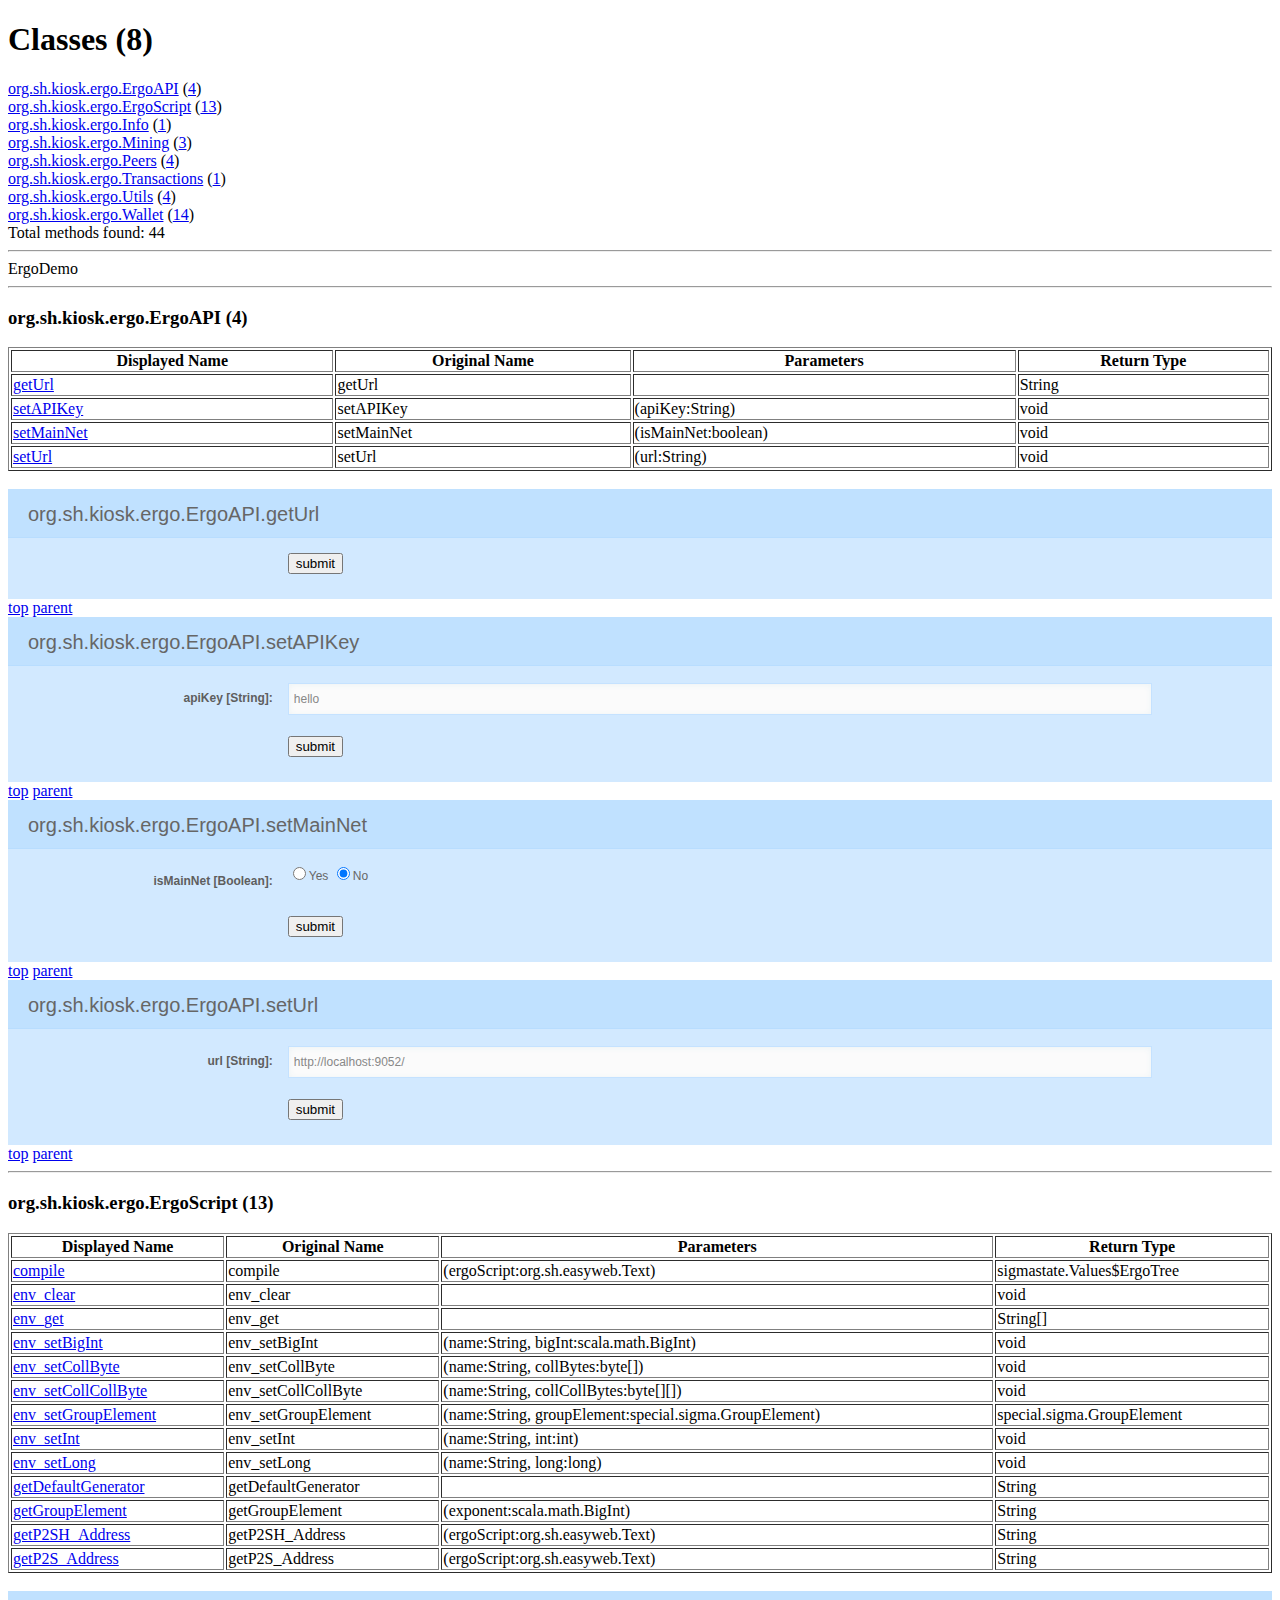
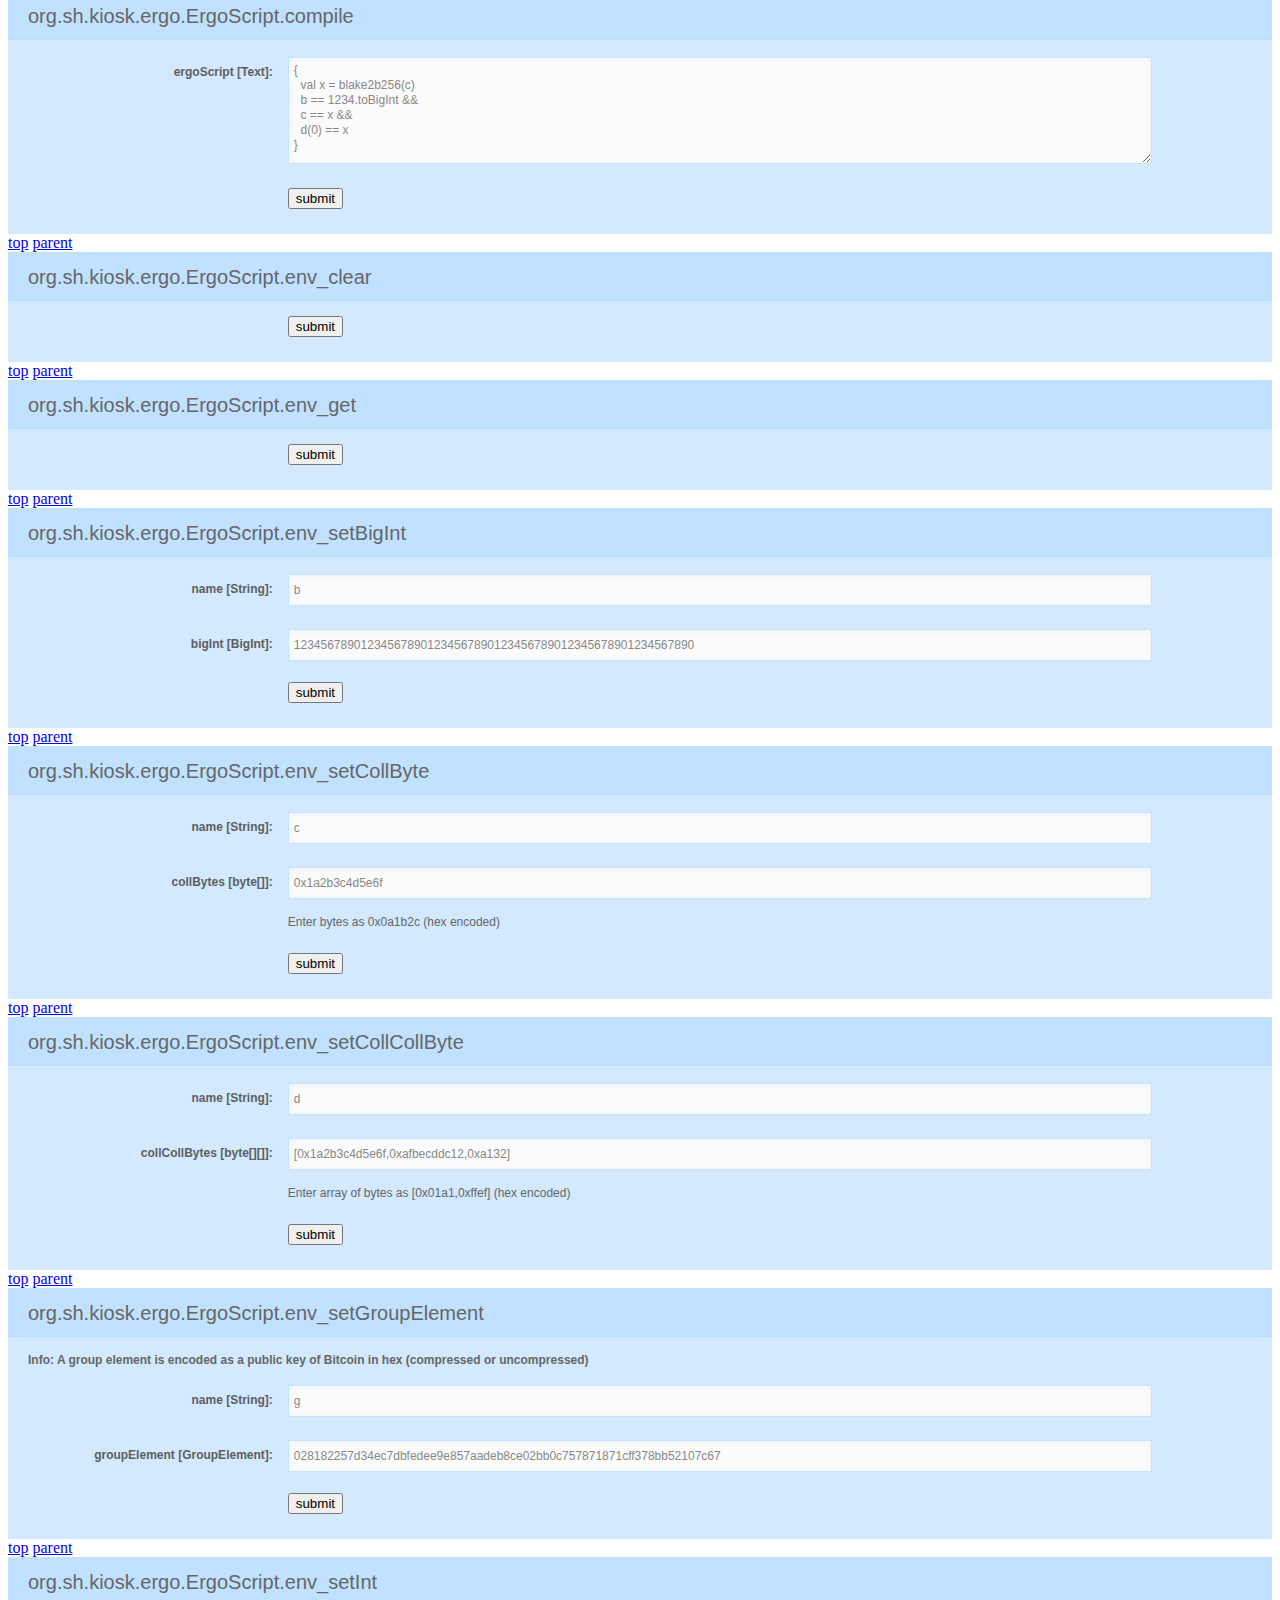
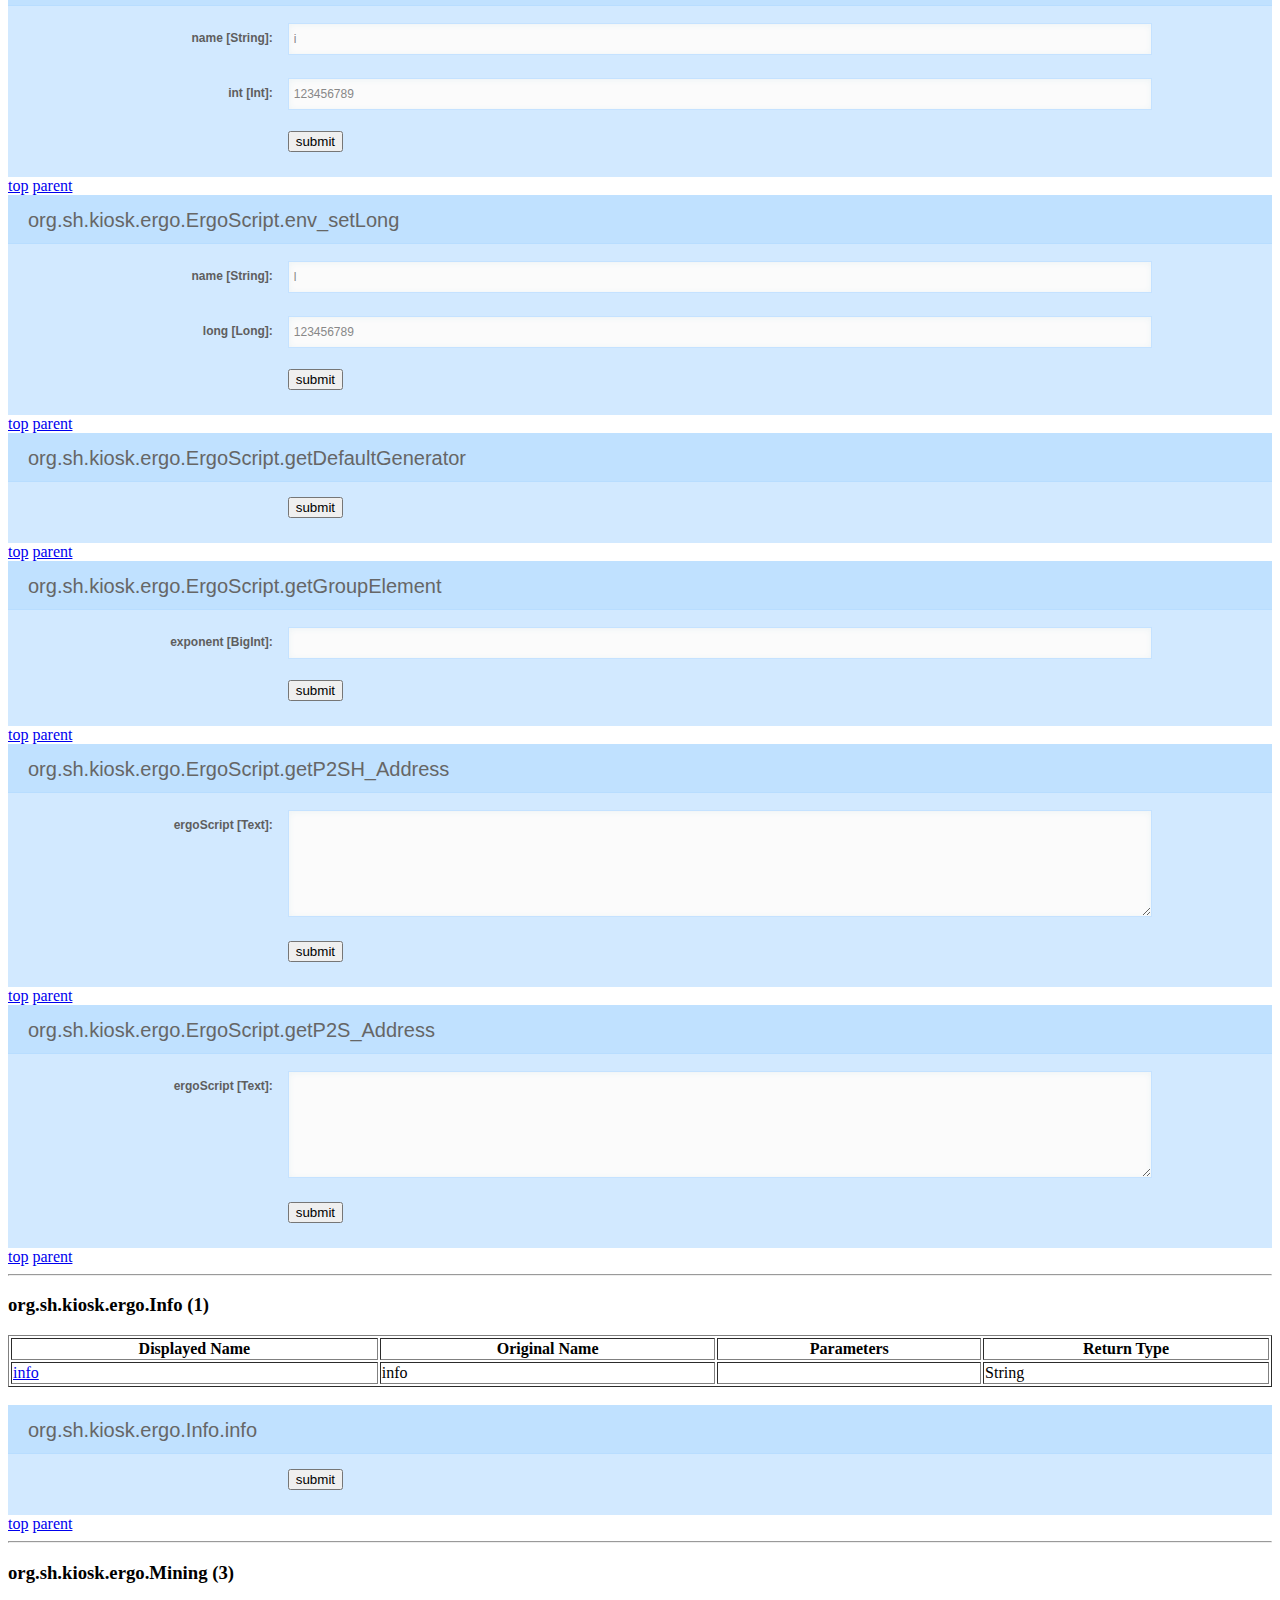
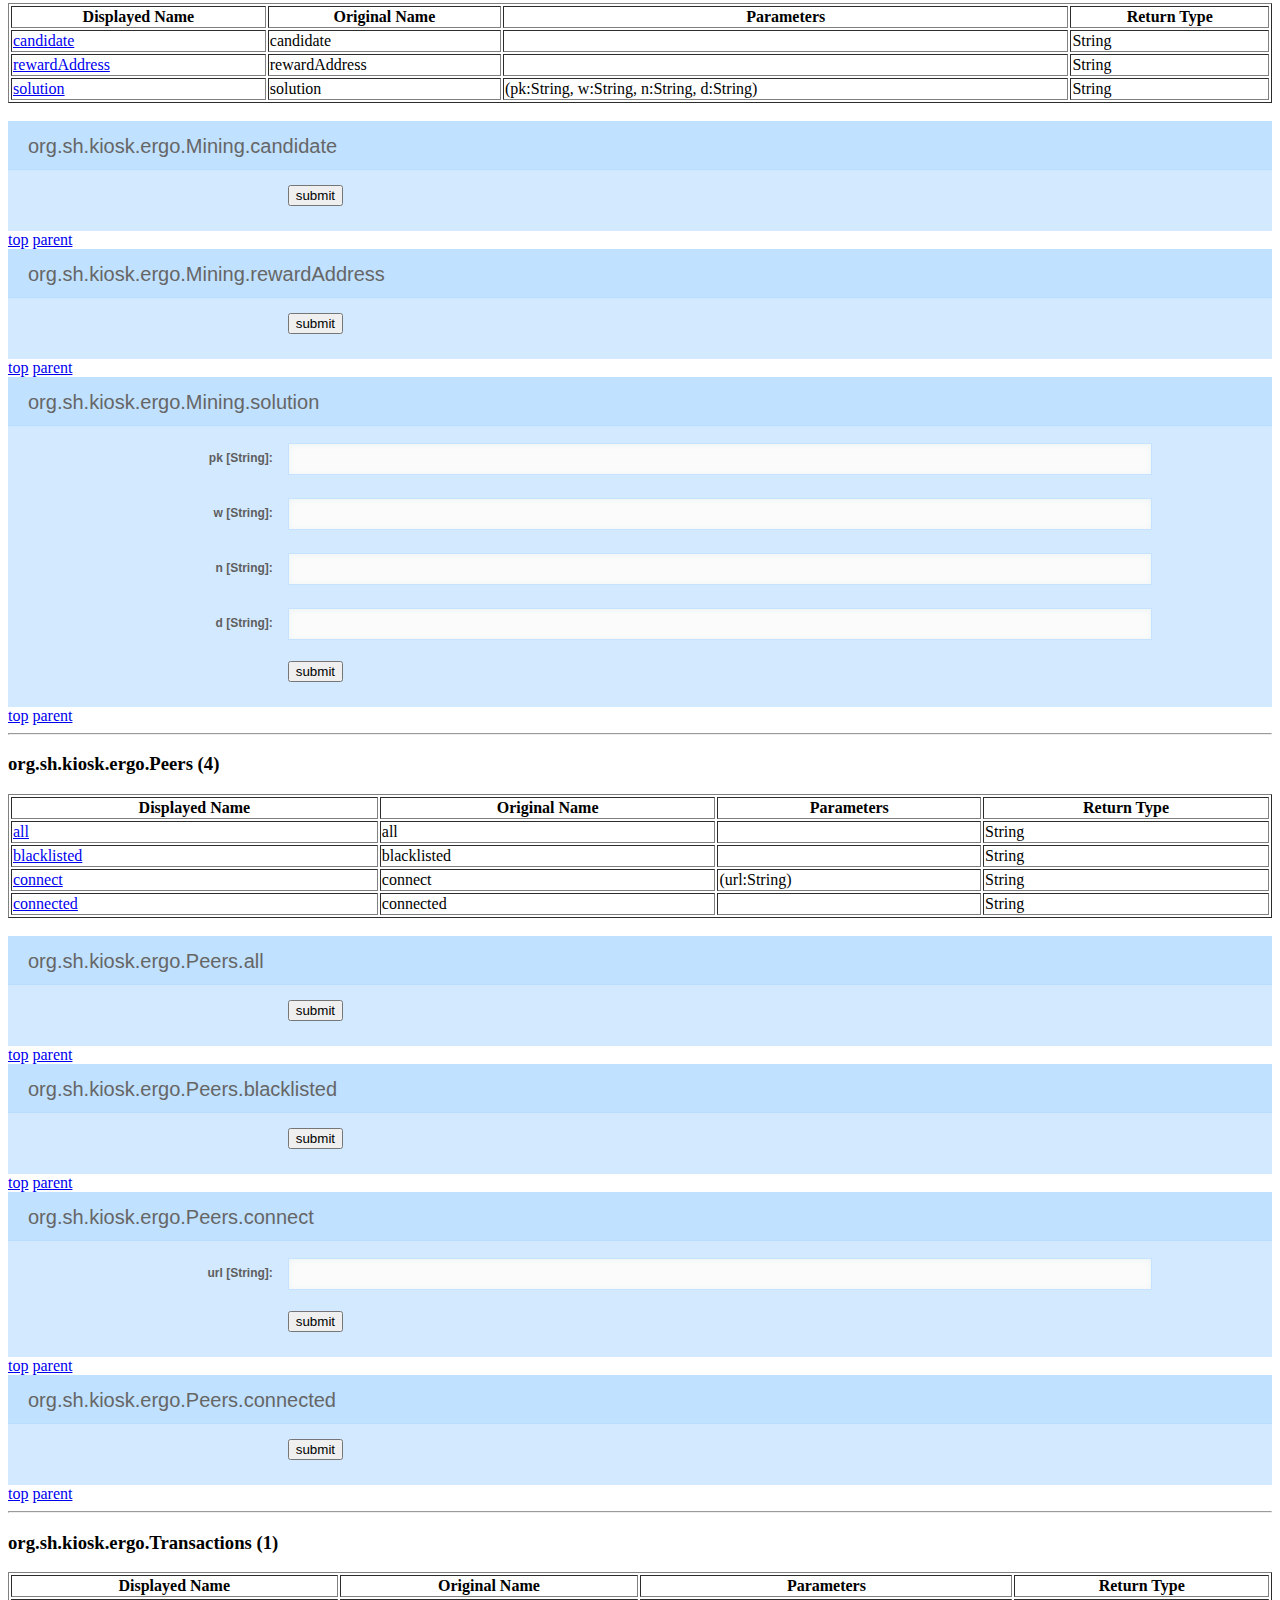
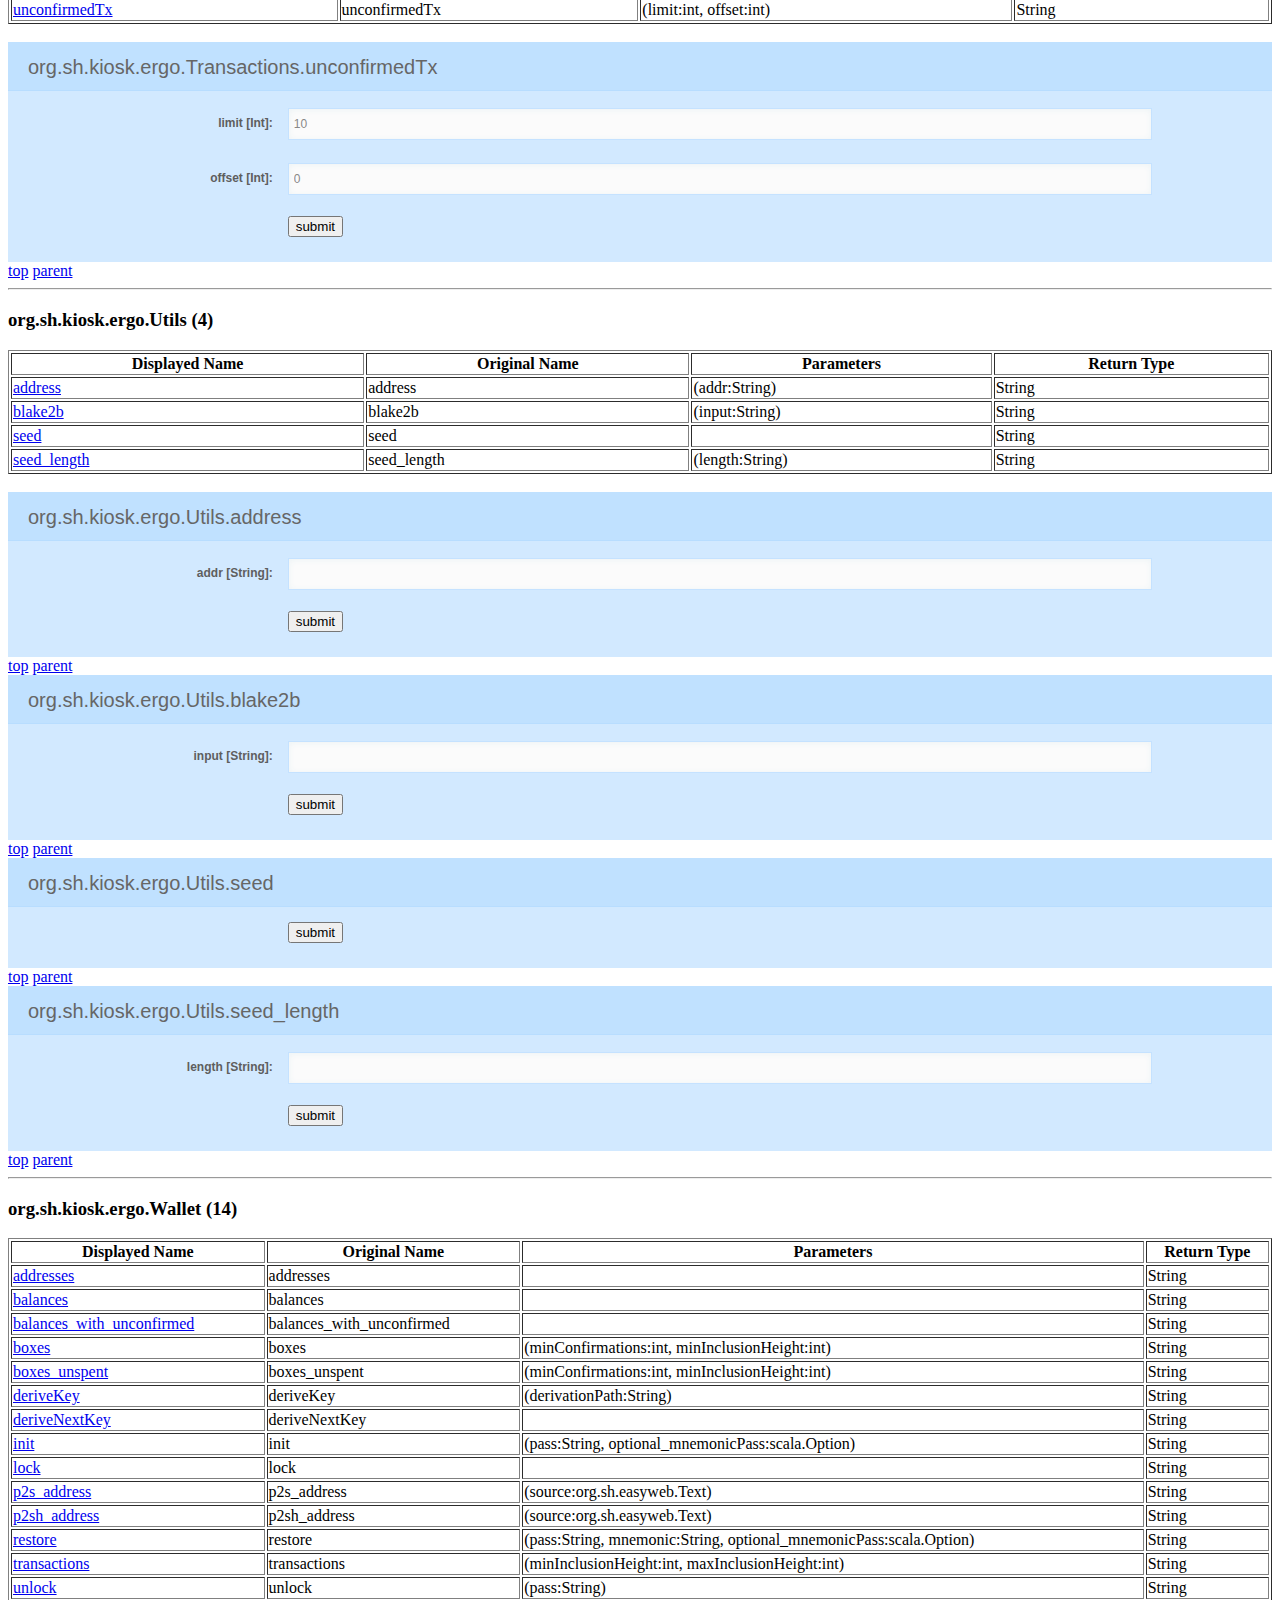
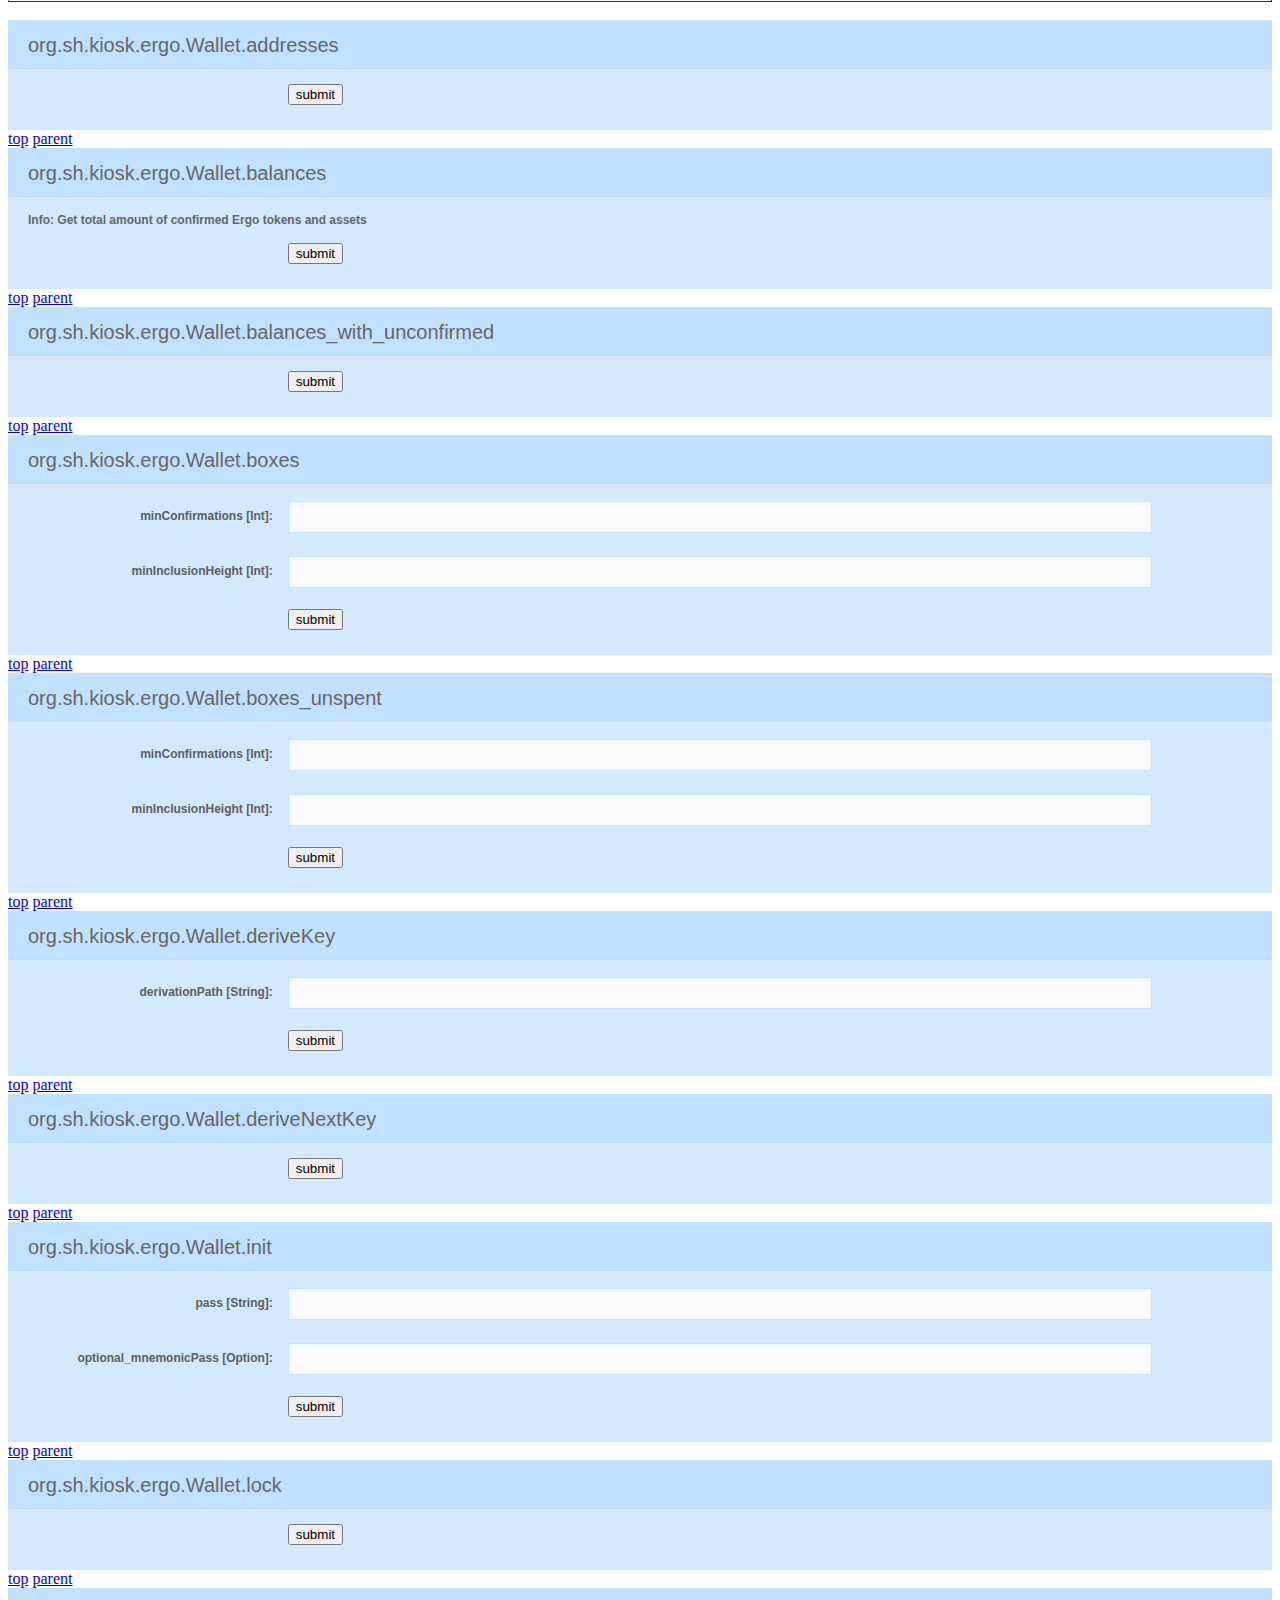
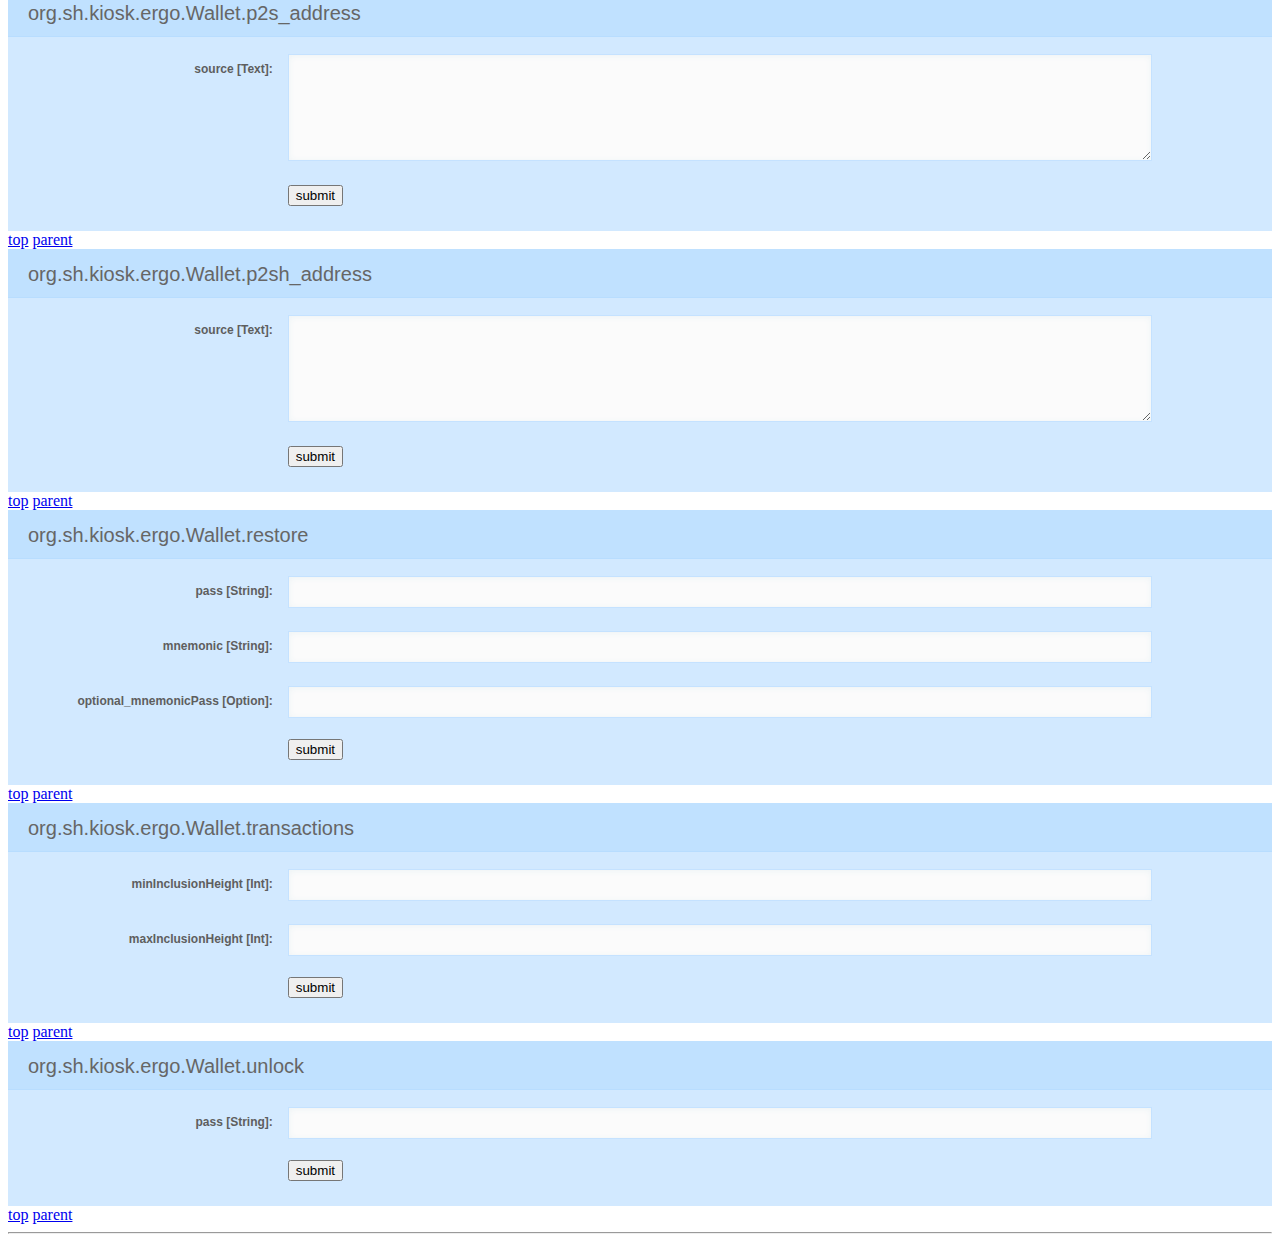
<file: web.html>
<!DOCTYPE html>
<!--

======== auto-generated code ========
WARNING !!! Do not edit! 
Otherwise your changes may be lost the next time this file is generated.
  
Instead edit the file that generated this code. Refer below for details

Class that generated this code: org.sh.easyweb.HTMLClientCodeGenerator

Stacktrace of the call is given below:

org.sh.reflect.CodeGenUtil$:CodeGenUtil.scala:69
org.sh.easyweb.HTMLConstants$:HTMLConstants.scala:27
org.sh.easyweb.HTMLClientCodeGenerator:HTMLClientCodeGenerator.scala:117
org.sh.easyweb.HTMLClientCodeGenerator:HTMLClientCodeGenerator.scala:80
-->

<html>
<head>
<meta content="text/html;charset=utf-8" http-equiv="Content-Type">
<!--<meta content="utf-8" http-equiv="encoding">-->
<title>Auto Generated</title>

<style type="text/css">
/* Elegant Aero */
.elegant-aero {
    margin-left:auto;
    margin-right:auto;

    max-width: 1280px;
    /* max-width: 700px; */
    background: #D2E9FF;
    padding: 20px 20px 20px 20px;
    font: 12px Arial, Helvetica, sans-serif;
    color: #666;
}
.elegant-aero h1 {
    font: 24px "Trebuchet MS", Arial, Helvetica, sans-serif;
    padding: 10px 10px 10px 20px;
    display: block;
    background: #C0E1FF;
    border-bottom: 1px solid #B8DDFF;
    margin: -20px -20px 15px;
}
.elegant-aero h1>span {
    display: block;
    font-size: 11px;
}

.elegant-aero label>span {
    float: left;
    margin-top: 10px;
    color: #5E5E5E;
}
.elegant-aero label {
    display: block;
    margin: 0px 0px 5px;
}
.elegant-aero label>span {
    float: left;
    width: 20%;
    text-align: right;
    padding-right: 15px;
    margin-top: 10px;
    font-weight: bold;
}
.elegant-aero input[type="text"], .elegant-aero input[type="email"], .elegant-aero textarea, .elegant-aero select {
    color: #888;
    width: 70%;
    padding: 0px 0px 0px 5px;
    border: 1px solid #C5E2FF;
    background: #FBFBFB;
    outline: 0;
    -webkit-box-shadow:inset 0px 1px 6px #ECF3F5;
    box-shadow: inset 0px 1px 6px #ECF3F5;
    font: 200 12px/25px Arial, Helvetica, sans-serif;
    height: 30px;
    line-height:15px;
    margin: 2px 6px 16px 0px;
}
.elegant-aero textarea{
    height:100px;
    padding: 5px 0px 0px 5px;
    width: 70%;
}
.elegant-aero select {
    background: #fbfbfb url('down-arrow.png') no-repeat right;
    background: #fbfbfb url('down-arrow.png') no-repeat right;
   appearance:none;
    -webkit-appearance:none;
   -moz-appearance: none;
    text-indent: 0.01px;
    text-overflow: '';
    width: 70%;
}
.elegant-aero .button{
    padding: 10px 30px 10px 30px;
    background: #66C1E4;
    border: none;
    color: #FFF;
    box-shadow: 1px 1px 1px #4C6E91;
    -webkit-box-shadow: 1px 1px 1px #4C6E91;
    -moz-box-shadow: 1px 1px 1px #4C6E91;
    text-shadow: 1px 1px 1px #5079A3;

}
.elegant-aero .button:hover{
    background: #3EB1DD;
}
p {
    font-family: Lucida Sans Typewriter,Lucida Console,monaco,Bitstream Vera Sans Mono,monospace;
    font-size: 14px;
    font-style: normal;
    font-variant: normal;
    font-weight: 400;
    line-height: 20px;
}
</style>
  

  <script type="text/javascript">
    /**
    * JavaScript format string function
    *
    */
    String.prototype.format = function()
    {
    var args = arguments;

    return this.replace(/{(\d+)}/g, function(match, number)
    {
      return typeof args[number] != 'undefined' ? args[number] :
      '{' + number + '}';
    });
  };


  /**
  * Convert a Javascript Oject array or String array to an HTML table
  * JSON parsing has to be made before function call
  * It allows use of other JSON parsing methods like jQuery.parseJSON
  * http(s)://, ftp://, file:// and javascript:; links are automatically computed
  *
  * JSON data samples that should be parsed and then can be converted to an HTML table
  *     var objectArray = '[{"Total":"34","Version":"1.0.4","Office":"New York"},{"Total":"67","Version":"1.1.0","Office":"Paris"}]';
  *     var stringArray = '["New York","Berlin","Paris","Marrakech","Moscow"]';
  *     var nestedTable = '[{ key1: "val1", key2: "val2", key3: { tableId: "tblIdNested1", tableClassName: "clsNested", linkText: "Download", data: [{ subkey1: "subval1", subkey2: "subval2", subkey3: "subval3" }] } }]';
  *
  * Code sample to create a HTML table Javascript String
  *     var jsonHtmlTable = ConvertJsonToTable(eval(dataString), 'jsonTable', null, 'Download');
  *
  * Code sample explaned
  *  - eval is used to parse a JSON dataString
  *  - table HTML id attribute will be 'jsonTable'
  *  - table HTML class attribute will not be added
  *  - 'Download' text will be displayed instead of the link itself
  *
  * @author Afshin Mehrabani <afshin dot meh at gmail dot com>
    *
    * @class ConvertJsonToTable
    *
    * @method ConvertJsonToTable
    *
    * @param parsedJson object Parsed JSON data
    * @param tableId string Optional table id
    * @param tableClassName string Optional table css class name
    * @param linkText string Optional text replacement for link pattern
    *
    * @return string Converted JSON to HTML table
    */
    function isArray(what) {
    return Object.prototype.toString.call(what) === '[object Array]';
  }

  function ConvertJsonToTable(parsedJson, tableId, tableClassName, linkText)
  {
    //Patterns for links and NULL value
    var italic = '<i>{0}</i>';
    var link = linkText ? '<a href="{0}">' + linkText + '</a>' :
    '<a href="{0}">{0}</a>';

    //Pattern for table
    var idMarkup = tableId ? ' id="' + tableId + '"' :
    '';

    var classMarkup = tableClassName ? ' class="' + tableClassName + '"' :
    '';

    var tbl = '<table border="1" cellpadding="0" cellspacing="0"' + idMarkup + classMarkup + '>{0}{1}</table>';

    //Patterns for table content
    var th = '<thead>{0}</thead>';
    var tb = '<tbody>{0}</tbody>';
    var tr = '<tr>{0}</tr>';
    //var thRow = '<th></th><th align="left">&nbsp;{0}&nbsp;</th>';
    var thRow = '<th></th><th align="left">{0}</th>';
    var tdRow = '<td>{1}</td><td>{0}</td>';
    var thCon = '';
    var tbCon = '';
    var trCon = '';

    var headers;

    if(isArray(parsedJson))
    {
      var rows = parsedJson.length;
      thCon += thRow.format('Rows: '+rows);
      th = th.format(tr.format(thCon));
      for (i = 0; i < parsedJson.length; i++)
      {
        var obj = parsedJson[i];
        var typeOfObj = typeof obj;
        var actual = obj;
        if (typeOfObj == "object") actual = JSON.stringify(obj, null, 3);
        tbCon += tdRow.format(actual, i+1);
        trCon += tr.format(tbCon);
        tbCon = '';
      }
    }

    else
    {
      var obj = parsedJson;
      var typeOfObj = typeof obj;
      var actual = obj;
      if (typeOfObj == "object") actual = JSON.stringify(obj, null, 3);

      thCon += thRow.format(actual);
      th = th.format(tr.format(thCon));
    }
    tb = tb.format(trCon);
    tbl = tbl.format(th, tb);

    return tbl;
  }


  /**
  * Return just the keys from the input array, optionally only for the specified search_value
  * version: 1109.2015
  *  discuss at: http://phpjs.org/functions/array_keys
  *  +   original by: Kevin van Zonneveld (http://kevin.vanzonneveld.net)
  *  +      input by: Brett Zamir (http://brett-zamir.me)
  *  +   bugfixed by: Kevin van Zonneveld (http://kevin.vanzonneveld.net)
  *  +   improved by: jd
  *  +   improved by: Brett Zamir (http://brett-zamir.me)
  *  +   input by: P
  *  +   bugfixed by: Brett Zamir (http://brett-zamir.me)
  *  *     example 1: array_keys( {firstname: 'Kevin', surname: 'van Zonneveld'} );
  *  *     returns 1: {0: 'firstname', 1: 'surname'}
  */
  function array_keys(input, search_value, argStrict)
  {
    var search = typeof search_value !== 'undefined', tmp_arr = [], strict = !!argStrict, include = true, key = '';

    if (input && typeof input === 'object' && input.change_key_case) { // Duck-type check for our own array()-created PHPJS_Array
      return input.keys(search_value, argStrict);
    }

    for (key in input)
    {
      if (input.hasOwnProperty(key))
      {
        include = true;
        if (search)
        {
          if (strict && input[key] !== search_value)
            include = false;
          else if (input[key] != search_value)
            include = false;
        }
        if (include)
          tmp_arr[tmp_arr.length] = key;
      }
    }
    return tmp_arr;
  }
  var Base64={_keyStr:"ABCDEFGHIJKLMNOPQRSTUVWXYZabcdefghijklmnopqrstuvwxyz0123456789+/=",encode:function(e){var t="";var n,r,i,s,o,u,a;var f=0;e=Base64._utf8_encode(e);while(f<e.length){n=e.charCodeAt(f++);r=e.charCodeAt(f++);i=e.charCodeAt(f++);s=n>>2;o=(n&3)<<4|r>>4;u=(r&15)<<2|i>>6;a=i&63;if(isNaN(r)){u=a=64}else if(isNaN(i)){a=64}t=t+this._keyStr.charAt(s)+this._keyStr.charAt(o)+this._keyStr.charAt(u)+this._keyStr.charAt(a)}return t},decode:function(e){var t="";var n,r,i;var s,o,u,a;var f=0;e=e.replace(/[^A-Za-z0-9\+\/\=]/g,"");while(f<e.length){s=this._keyStr.indexOf(e.charAt(f++));o=this._keyStr.indexOf(e.charAt(f++));u=this._keyStr.indexOf(e.charAt(f++));a=this._keyStr.indexOf(e.charAt(f++));n=s<<2|o>>4;r=(o&15)<<4|u>>2;i=(u&3)<<6|a;t=t+String.fromCharCode(n);if(u!=64){t=t+String.fromCharCode(r)}if(a!=64){t=t+String.fromCharCode(i)}}t=Base64._utf8_decode(t);return t},_utf8_encode:function(e){e=e.replace(/\r\n/g,"\n");var t="";for(var n=0;n<e.length;n++){var r=e.charCodeAt(n);if(r<128){t+=String.fromCharCode(r)}else if(r>127&&r<2048){t+=String.fromCharCode(r>>6|192);t+=String.fromCharCode(r&63|128)}else{t+=String.fromCharCode(r>>12|224);t+=String.fromCharCode(r>>6&63|128);t+=String.fromCharCode(r&63|128)}}return t},_utf8_decode:function(e){var t="";var n=0;var r=c1=c2=0;while(n<e.length){r=e.charCodeAt(n);if(r<128){t+=String.fromCharCode(r);n++}else if(r>191&&r<224){c2=e.charCodeAt(n+1);t+=String.fromCharCode((r&31)<<6|c2&63);n+=2}else{c2=e.charCodeAt(n+1);c3=e.charCodeAt(n+2);t+=String.fromCharCode((r&15)<<12|(c2&63)<<6|c3&63);n+=3}}return t}}

  function getquerystringSend(reqID, pid, reqName, formid, params) {
    var reqdata = Base64.encode(encodejson(formid, params));
    qstr = 'reqId='+escape(reqID)+'&pid='+escape(pid)+'&reqName='+escape(reqName)+'&reqData='+escape(reqdata);
    // console.log(" => "+qstr)
    return qstr;
  }

  /*
  Copyright 2008-2013
  Matthias Ehmann,
  Michael Gerhaeuser,
  Carsten Miller,
  Bianca Valentin,
  Alfred Wassermann,
  Peter Wilfahrt


  Dual licensed under the Apache License Version 2.0, or LGPL Version 3 licenses.

  You should have received a copy of the GNU Lesser General Public License
  along with JSXCompressor.  If not, see <http://www.gnu.org/licenses/>.

    You should have received a copy of the Apache License along with JSXCompressor.
    If not, see <http://www.apache.org/licenses/>.
      */
      (function(){var e,r,n;(function(t){function o(e,r){return C.call(e,r)}function i(e,r){var n,t,o,i,a,u,c,f,s,l,p=r&&r.split("/"),h=k.map,d=h&&h["*"]||{};if(e&&"."===e.charAt(0))if(r){for(p=p.slice(0,p.length-1),e=p.concat(e.split("/")),f=0;e.length>f;f+=1)if(l=e[f],"."===l)e.splice(f,1),f-=1;else if(".."===l){if(1===f&&(".."===e[2]||".."===e[0]))break;f>0&&(e.splice(f-1,2),f-=2)}e=e.join("/")}else 0===e.indexOf("./")&&(e=e.substring(2));if((p||d)&&h){for(n=e.split("/"),f=n.length;f>0;f-=1){if(t=n.slice(0,f).join("/"),p)for(s=p.length;s>0;s-=1)if(o=h[p.slice(0,s).join("/")],o&&(o=o[t])){i=o,a=f;break}if(i)break;!u&&d&&d[t]&&(u=d[t],c=f)}!i&&u&&(i=u,a=c),i&&(n.splice(0,a,i),e=n.join("/"))}return e}function a(e,r){return function(){return h.apply(t,v.call(arguments,0).concat([e,r]))}}function u(e){return function(r){return i(r,e)}}function c(e){return function(r){b[e]=r}}function f(e){if(o(m,e)){var r=m[e];delete m[e],y[e]=!0,p.apply(t,r)}if(!o(b,e)&&!o(y,e))throw Error("No "+e);return b[e]}function s(e){var r,n=e?e.indexOf("!"):-1;return n>-1&&(r=e.substring(0,n),e=e.substring(n+1,e.length)),[r,e]}function l(e){return function(){return k&&k.config&&k.config[e]||{}}}var p,h,d,g,b={},m={},k={},y={},C=Object.prototype.hasOwnProperty,v=[].slice;d=function(e,r){var n,t=s(e),o=t[0];return e=t[1],o&&(o=i(o,r),n=f(o)),o?e=n&&n.normalize?n.normalize(e,u(r)):i(e,r):(e=i(e,r),t=s(e),o=t[0],e=t[1],o&&(n=f(o))),{f:o?o+"!"+e:e,n:e,pr:o,p:n}},g={require:function(e){return a(e)},exports:function(e){var r=b[e];return r!==void 0?r:b[e]={}},module:function(e){return{id:e,uri:"",exports:b[e],config:l(e)}}},p=function(e,r,n,i){var u,s,l,p,h,k,C=[];if(i=i||e,"function"==typeof n){for(r=!r.length&&n.length?["require","exports","module"]:r,h=0;r.length>h;h+=1)if(p=d(r[h],i),s=p.f,"require"===s)C[h]=g.require(e);else if("exports"===s)C[h]=g.exports(e),k=!0;else if("module"===s)u=C[h]=g.module(e);else if(o(b,s)||o(m,s)||o(y,s))C[h]=f(s);else{if(!p.p)throw Error(e+" missing "+s);p.p.load(p.n,a(i,!0),c(s),{}),C[h]=b[s]}l=n.apply(b[e],C),e&&(u&&u.exports!==t&&u.exports!==b[e]?b[e]=u.exports:l===t&&k||(b[e]=l))}else e&&(b[e]=n)},e=r=h=function(e,r,n,o,i){return"string"==typeof e?g[e]?g[e](r):f(d(e,r).f):(e.splice||(k=e,r.splice?(e=r,r=n,n=null):e=t),r=r||function(){},"function"==typeof n&&(n=o,o=i),o?p(t,e,r,n):setTimeout(function(){p(t,e,r,n)},4),h)},h.config=function(e){return k=e,k.deps&&h(k.deps,k.callback),h},n=function(e,r,n){r.splice||(n=r,r=[]),o(b,e)||o(m,e)||(m[e]=[e,r,n])},n.amd={jQuery:!0}})(),n("../node_modules/almond/almond",function(){}),n("jxg",[],function(){var e={};return"object"!=typeof JXG||JXG.extend||(e=JXG),e.extend=function(e,r,n,t){var o,i;n=n||!1,t=t||!1;for(o in r)(!n||n&&r.hasOwnProperty(o))&&(i=t?o.toLowerCase():o,e[i]=r[o])},e.extend(e,{boards:{},readers:{},elements:{},registerElement:function(e,r){e=e.toLowerCase(),this.elements[e]=r},registerReader:function(e,r){var n,t;for(n=0;r.length>n;n++)t=r[n].toLowerCase(),"function"!=typeof this.readers[t]&&(this.readers[t]=e)},shortcut:function(e,r){return function(){return e[r].apply(this,arguments)}},getRef:function(e,r){return e.select(r)},getReference:function(e,r){return e.select(r)},debugInt:function(){var e,r;for(e=0;arguments.length>e;e++)r=arguments[e],"object"==typeof window&&window.console&&console.log?console.log(r):"object"==typeof document&&document.getElementById("debug")&&(document.getElementById("debug").innerHTML+=r+"<br/>")},debugWST:function(){var r=Error();e.debugInt.apply(this,arguments),r&&r.stack&&(e.debugInt("stacktrace"),e.debugInt(r.stack.split("\n").slice(1).join("\n")))},debugLine:function(){var r=Error();e.debugInt.apply(this,arguments),r&&r.stack&&e.debugInt("Called from",r.stack.split("\n").slice(2,3).join("\n"))},debug:function(){e.debugInt.apply(this,arguments)}}),e}),n("utils/zip",["jxg"],function(e){var r=[0,128,64,192,32,160,96,224,16,144,80,208,48,176,112,240,8,136,72,200,40,168,104,232,24,152,88,216,56,184,120,248,4,132,68,196,36,164,100,228,20,148,84,212,52,180,116,244,12,140,76,204,44,172,108,236,28,156,92,220,60,188,124,252,2,130,66,194,34,162,98,226,18,146,82,210,50,178,114,242,10,138,74,202,42,170,106,234,26,154,90,218,58,186,122,250,6,134,70,198,38,166,102,230,22,150,86,214,54,182,118,246,14,142,78,206,46,174,110,238,30,158,94,222,62,190,126,254,1,129,65,193,33,161,97,225,17,145,81,209,49,177,113,241,9,137,73,201,41,169,105,233,25,153,89,217,57,185,121,249,5,133,69,197,37,165,101,229,21,149,85,213,53,181,117,245,13,141,77,205,45,173,109,237,29,157,93,221,61,189,125,253,3,131,67,195,35,163,99,227,19,147,83,211,51,179,115,243,11,139,75,203,43,171,107,235,27,155,91,219,59,187,123,251,7,135,71,199,39,167,103,231,23,151,87,215,55,183,119,247,15,143,79,207,47,175,111,239,31,159,95,223,63,191,127,255],n=[3,4,5,6,7,8,9,10,11,13,15,17,19,23,27,31,35,43,51,59,67,83,99,115,131,163,195,227,258,0,0],t=[0,0,0,0,0,0,0,0,1,1,1,1,2,2,2,2,3,3,3,3,4,4,4,4,5,5,5,5,0,99,99],o=[1,2,3,4,5,7,9,13,17,25,33,49,65,97,129,193,257,385,513,769,1025,1537,2049,3073,4097,6145,8193,12289,16385,24577],i=[0,0,0,0,1,1,2,2,3,3,4,4,5,5,6,6,7,7,8,8,9,9,10,10,11,11,12,12,13,13],a=[16,17,18,0,8,7,9,6,10,5,11,4,12,3,13,2,14,1,15],u=256;return e.Util=e.Util||{},e.Util.Unzip=function(c){function f(){return R+=8,O>X?c[X++]:-1}function s(){B=1}function l(){var e;try{return R++,e=1&B,B>>=1,0===B&&(B=f(),e=1&B,B=128|B>>1),e}catch(r){throw r}}function p(e){var n=0,t=e;try{for(;t--;)n=n<<1|l();e&&(n=r[n]>>8-e)}catch(o){throw o}return n}function h(){J=0}function d(e){j++,G[J++]=e,z.push(String.fromCharCode(e)),32768===J&&(J=0)}function g(){this.b0=0,this.b1=0,this.jump=null,this.jumppos=-1}function b(){for(;;){if(M[H]>=x)return-1;if(U[M[H]]===H)return M[H]++;M[H]++}}function m(){var e,r=P[F];if(17===H)return-1;if(F++,H++,e=b(),e>=0)r.b0=e;else if(r.b0=32768,m())return-1;if(e=b(),e>=0)r.b1=e,r.jump=null;else if(r.b1=32768,r.jump=P[F],r.jumppos=F,m())return-1;return H--,0}function k(e,r,n){var t;for(P=e,F=0,U=n,x=r,t=0;17>t;t++)M[t]=0;return H=0,m()?-1:0}function y(e){for(var r,n,t,o=0,i=e[o];;)if(t=l()){if(!(32768&i.b1))return i.b1;for(i=i.jump,r=e.length,n=0;r>n;n++)if(e[n]===i){o=n;break}}else{if(!(32768&i.b0))return i.b0;o++,i=e[o]}}function C(){var u,c,b,m,C,v,A,j,w,U,x,S,z,I,E,L,O;do if(u=l(),b=p(2),0===b)for(s(),U=f(),U|=f()<<8,S=f(),S|=f()<<8,65535&(U^~S)&&e.debug("BlockLen checksum mismatch\n");U--;)c=f(),d(c);else if(1===b)for(;;)if(C=r[p(7)]>>1,C>23?(C=C<<1|l(),C>199?(C-=128,C=C<<1|l()):(C-=48,C>143&&(C+=136))):C+=256,256>C)d(C);else{if(256===C)break;for(C-=257,w=p(t[C])+n[C],C=r[p(5)]>>3,i[C]>8?(x=p(8),x|=p(i[C]-8)<<8):x=p(i[C]),x+=o[C],C=0;w>C;C++)c=G[32767&J-x],d(c)}else if(2===b){for(A=Array(320),I=257+p(5),E=1+p(5),L=4+p(4),C=0;19>C;C++)A[C]=0;for(C=0;L>C;C++)A[a[C]]=p(3);for(w=q.length,m=0;w>m;m++)q[m]=new g;if(k(q,19,A,0))return h(),1;for(z=I+E,m=0,O=-1;z>m;)if(O++,C=y(q),16>C)A[m++]=C;else if(16===C){if(C=3+p(2),m+C>z)return h(),1;for(v=m?A[m-1]:0;C--;)A[m++]=v}else{if(C=17===C?3+p(3):11+p(7),m+C>z)return h(),1;for(;C--;)A[m++]=0}for(w=T.length,m=0;w>m;m++)T[m]=new g;if(k(T,I,A,0))return h(),1;for(w=T.length,m=0;w>m;m++)q[m]=new g;for(j=[],m=I;A.length>m;m++)j[m-I]=A[m];if(k(q,E,j,0))return h(),1;for(;;)if(C=y(T),C>=256){if(C-=256,0===C)break;for(C-=1,w=p(t[C])+n[C],C=y(q),i[C]>8?(x=p(8),x|=p(i[C]-8)<<8):x=p(i[C]),x+=o[C];w--;)c=G[32767&J-x],d(c)}else d(C)}while(!u);return h(),s(),0}function v(){var e,r,n,t,o,i,a,c,s=[];try{if(z=[],L=!1,s[0]=f(),s[1]=f(),120===s[0]&&218===s[1]&&(C(),E[I]=[z.join(""),"geonext.gxt"],I++),31===s[0]&&139===s[1]&&(S(),E[I]=[z.join(""),"file"],I++),80===s[0]&&75===s[1]&&(L=!0,s[2]=f(),s[3]=f(),3===s[2]&&4===s[3])){for(s[0]=f(),s[1]=f(),A=f(),A|=f()<<8,c=f(),c|=f()<<8,f(),f(),f(),f(),a=f(),a|=f()<<8,a|=f()<<16,a|=f()<<24,i=f(),i|=f()<<8,i|=f()<<16,i|=f()<<24,o=f(),o|=f()<<8,o|=f()<<16,o|=f()<<24,t=f(),t|=f()<<8,n=f(),n|=f()<<8,e=0,N=[];t--;)r=f(),"/"===r|":"===r?e=0:u-1>e&&(N[e++]=String.fromCharCode(r));for(w||(w=N),e=0;n>e;)r=f(),e++;j=0,8===c&&(C(),E[I]=Array(2),E[I][0]=z.join(""),E[I][1]=N.join(""),I++),S()}}catch(l){throw l}}var A,j,w,U,x,S,z=[],I=0,E=[],G=Array(32768),J=0,L=!1,O=c.length,X=0,B=1,R=0,T=Array(288),q=Array(32),F=0,P=null,H=(Array(64),Array(64),0),M=Array(17),N=[];M[0]=0,S=function(){var e,r,n,t,o,i,a=[];if(8&A&&(a[0]=f(),a[1]=f(),a[2]=f(),a[3]=f(),80===a[0]&&75===a[1]&&7===a[2]&&8===a[3]?(e=f(),e|=f()<<8,e|=f()<<16,e|=f()<<24):e=a[0]|a[1]<<8|a[2]<<16|a[3]<<24,r=f(),r|=f()<<8,r|=f()<<16,r|=f()<<24,n=f(),n|=f()<<8,n|=f()<<16,n|=f()<<24),L&&v(),a[0]=f(),8===a[0]){if(A=f(),f(),f(),f(),f(),f(),t=f(),4&A)for(a[0]=f(),a[2]=f(),H=a[0]+256*a[1],o=0;H>o;o++)f();if(8&A)for(o=0,N=[],i=f();i;)("7"===i||":"===i)&&(o=0),u-1>o&&(N[o++]=i),i=f();if(16&A)for(i=f();i;)i=f();2&A&&(f(),f()),C(),e=f(),e|=f()<<8,e|=f()<<16,e|=f()<<24,n=f(),n|=f()<<8,n|=f()<<16,n|=f()<<24,L&&v()}},e.Util.Unzip.prototype.unzipFile=function(e){var r;for(this.unzip(),r=0;E.length>r;r++)if(E[r][1]===e)return E[r][0];return""},e.Util.Unzip.prototype.unzip=function(){return v(),E}},e.Util}),n("utils/encoding",["jxg"],function(e){var r=0,n=[0,0,0,0,0,0,0,0,0,0,0,0,0,0,0,0,0,0,0,0,0,0,0,0,0,0,0,0,0,0,0,0,0,0,0,0,0,0,0,0,0,0,0,0,0,0,0,0,0,0,0,0,0,0,0,0,0,0,0,0,0,0,0,0,0,0,0,0,0,0,0,0,0,0,0,0,0,0,0,0,0,0,0,0,0,0,0,0,0,0,0,0,0,0,0,0,0,0,0,0,0,0,0,0,0,0,0,0,0,0,0,0,0,0,0,0,0,0,0,0,0,0,0,0,0,0,0,0,1,1,1,1,1,1,1,1,1,1,1,1,1,1,1,1,9,9,9,9,9,9,9,9,9,9,9,9,9,9,9,9,7,7,7,7,7,7,7,7,7,7,7,7,7,7,7,7,7,7,7,7,7,7,7,7,7,7,7,7,7,7,7,7,8,8,2,2,2,2,2,2,2,2,2,2,2,2,2,2,2,2,2,2,2,2,2,2,2,2,2,2,2,2,2,2,10,3,3,3,3,3,3,3,3,3,3,3,3,4,3,3,11,6,6,6,5,8,8,8,8,8,8,8,8,8,8,8,0,12,24,36,60,96,84,12,12,12,48,72,12,12,12,12,12,12,12,12,12,12,12,12,12,0,12,12,12,12,12,0,12,0,12,12,12,24,12,12,12,12,12,24,12,24,12,12,12,12,12,12,12,12,12,24,12,12,12,12,12,24,12,12,12,12,12,12,12,24,12,12,12,12,12,12,12,12,12,36,12,36,12,12,12,36,12,12,12,12,12,36,12,36,12,12,12,36,12,12,12,12,12,12,12,12,12,12];return e.Util=e.Util||{},e.Util.UTF8={encode:function(e){var r,n,t="",o=e.length;if(e=e.replace(/\r\n/g,"\n"),"function"==typeof unescape&&"function"==typeof encodeURIComponent)return unescape(encodeURIComponent(e));for(r=0;o>r;r++)n=e.charCodeAt(r),128>n?t+=String.fromCharCode(n):n>127&&2048>n?(t+=String.fromCharCode(192|n>>6),t+=String.fromCharCode(128|63&n)):(t+=String.fromCharCode(224|n>>12),t+=String.fromCharCode(128|63&n>>6),t+=String.fromCharCode(128|63&n));return t},decode:function(e){var t,o,i,a=0,u=0,c=r,f=[],s=e.length,l=[];for(t=0;s>t;t++)o=e.charCodeAt(t),i=n[o],u=c!==r?63&o|u<<6:255>>i&o,c=n[256+c+i],c===r&&(u>65535?f.push(55232+(u>>10),56320+(1023&u)):f.push(u),a++,0===a%1e4&&(l.push(String.fromCharCode.apply(null,f)),f=[]));return l.push(String.fromCharCode.apply(null,f)),l.join("")},asciiCharCodeAt:function(e,r){var n=e.charCodeAt(r);if(n>255)switch(n){case 8364:n=128;break;case 8218:n=130;break;case 402:n=131;break;case 8222:n=132;break;case 8230:n=133;break;case 8224:n=134;break;case 8225:n=135;break;case 710:n=136;break;case 8240:n=137;break;case 352:n=138;break;case 8249:n=139;break;case 338:n=140;break;case 381:n=142;break;case 8216:n=145;break;case 8217:n=146;break;case 8220:n=147;break;case 8221:n=148;break;case 8226:n=149;break;case 8211:n=150;break;case 8212:n=151;break;case 732:n=152;break;case 8482:n=153;break;case 353:n=154;break;case 8250:n=155;break;case 339:n=156;break;case 382:n=158;break;case 376:n=159;break;default:}return n}},e.Util.UTF8}),n("utils/base64",["jxg","utils/encoding"],function(e,r){function n(e,r){return 255&e.charCodeAt(r)}function t(e,r){var n=o.indexOf(e.charAt(r));if(-1===n)throw Error("JSXGraph/utils/base64: Can't decode string (invalid character).");return n}var o="ABCDEFGHIJKLMNOPQRSTUVWXYZabcdefghijklmnopqrstuvwxyz0123456789+/",i="=";return e.Util=e.Util||{},e.Util.Base64={encode:function(e){var t,a,u,c,f,s=[];for(f=r.encode(e),u=f.length,c=u%3,t=0;u-c>t;t+=3)a=n(f,t)<<16|n(f,t+1)<<8|n(f,t+2),s.push(o.charAt(a>>18),o.charAt(63&a>>12),o.charAt(63&a>>6),o.charAt(63&a));switch(c){case 1:a=n(f,u-1),s.push(o.charAt(a>>2),o.charAt(63&a<<4),i,i);break;case 2:a=n(f,u-2)<<8|n(f,u-1),s.push(o.charAt(a>>10),o.charAt(63&a>>4),o.charAt(63&a<<2),i)}return s.join("")},decode:function(e,n){var o,a,u,c,f,s,l=[],p=[];if(o=e.replace(/[^A-Za-z0-9\+\/=]/g,""),u=o.length,0!==u%4)throw Error("JSXGraph/utils/base64: Can't decode string (invalid input length).");for(o.charAt(u-1)===i&&(c=1,o.charAt(u-2)===i&&(c=2),u-=4),a=0;u>a;a+=4)f=t(o,a)<<18|t(o,a+1)<<12|t(o,a+2)<<6|t(o,a+3),p.push(f>>16,255&f>>8,255&f),0===a%1e4&&(l.push(String.fromCharCode.apply(null,p)),p=[]);switch(c){case 1:f=t(o,u)<<12|t(o,u+1)<<6|t(o,u+2),p.push(f>>10,255&f>>2);break;case 2:f=t(o,a)<<6|t(o,a+1),p.push(f>>4)}return l.push(String.fromCharCode.apply(null,p)),s=l.join(""),n&&(s=r.decode(s)),s},decodeAsArray:function(e){var r,n=this.decode(e),t=[],o=n.length;for(r=0;o>r;r++)t[r]=n.charCodeAt(r);return t}},e.Util.Base64}),n("../build/compressor.deps.js",["jxg","utils/zip","utils/base64"],function(e,r,n){return e.decompress=function(e){return unescape(new r.Unzip(n.decodeAsArray(e)).unzip()[0][0])},e}),window.JXG=r("../build/compressor.deps.js")})();

  function updateSend(str, start){
    var end =  window.performance.now();
    var st = str.trim();
    var sp = st.split(':');
    var ansid = sp[0];

    // var decoded = Base64.decode(sp[1]);    // sp[1] contains Base64 encoded compressed bytes using GZip. See server source below:

    var decoded = JXG.decompress(sp[1]);
    /*

      // Scala code used for compression
      private def uncompress(s:String) = uncompressT(s, a => a).mkString
      private def uncompressT[T](compressed:String, fromJson:String => Seq[T]) = {
      using(new GZIPInputStream(new ByteArrayInputStream(new sun.misc.BASE64Decoder().decodeBuffer(compressed)))){is =>
        fromJson(scala.io.Source.fromInputStream(is).mkString)
      }
      }

      private def compress(s:String) = compressT[Char](s, a => a.mkString)
        private def compressT[T](u:Seq[T], toJson:Seq[T] => String) = {
      val baos = new ByteArrayOutputStream
      using(new OutputStreamWriter(new GZIPOutputStream(baos))){osw =>
        osw.write(toJson(u))
      }
      new sun.misc.BASE64Encoder().encode(baos.toByteArray)
      }
    */



    var resp = "";
    try {
      resp = JSON.parse(decoded);
    } catch (err) {
      resp = decoded;
    }
    var p = JSON.stringify(resp);
    var x = JSON.parse(p);
    var jsonHtmlTable = null;
    jsonHtmlTable = ConvertJsonToTable(x, 'jsonTable', null, 'Download');
    document.getElementById(ansid).innerHTML = 'response: '+
    '(<a href="javascript:void(null)" onclick="document.getElementById(\''+
          ansid+'\').innerHTML = \'\'">clear</a>)'+' [timestamp: '+(Date.now())+';time elapsed: '+((end-start)/1000).toFixed(5)+' seconds]'+
    //'<br>'+jsonHtmlTable;
    '<br><pre>'+jsonHtmlTable+'</pre>';
  }
  function boolSelect(inputID, value) {
    document.getElementById(inputID).value = value;
  }
  function dateSelect(inputID, value) {
    var date = new Date(value);
    document.getElementById(inputID).value = date.getTime();
  }
  function toggleHide(selectorID, fieldID) {
    var selectorState = document.getElementById(selectorID).style.display;
    var fieldState = document.getElementById(fieldID).style.display;
    document.getElementById(selectorID).style.display = selectorState === 'none' ? 'block' : 'none';
    document.getElementById(fieldID).style.display = fieldState === 'none' ? 'block' : 'none';
  }
  function getAddress() {
    return(document.links[0].href);
  }
  // https://stackoverflow.com/a/197761/243233
  // https://stackoverflow.com/a/3871370/243233
  function changeBackground(color) {
    // https://stackoverflow.com/a/14307259/243233
    document.body.style.background = color;
    var elements = document.getElementsByClassName('elegant-aero');
    for (var i = 0; i < elements.length; i++) {
      elements[i].style.backgroundColor=color;
    }
  }

  function changeBGIfLocalhost() {
    var string = getAddress();
    var substring = "localhost";
    var port = location.port;
    var bg = '#D3C6C6';
    if (port == 8080) bg = '#eae71e';
    // https://stackoverflow.com/a/1789952/243233
    if (string.indexOf(substring) !== -1){
      changeBackground(bg);
    }
  }
    
function encodejson(formid, paraNames) {
  var arrayLength = paraNames.length;
  var json = { };
  for (var i = 0; i < arrayLength; i++) {
    var key = paraNames[i];
    var isOptionType = false;
    if (key.substring(key.length - 31) == '_erjnceijwkxmw2x2oijskqzkoqmzkq') {
      key = key.substring(0, key.length - 31)
      isOptionType = true;
    }
    var itemid = formid + "_" + key;
    var value = document.getElementById(itemid).value;

    if (value == '') {
      if (!isOptionType) {
        throw "Error: parameter "+paraNames[i]+" cannot be empty";
      }
    }

    if (document.getElementById(itemid).type == 'textarea') {
      value = Base64.encode(value);
    } else {
      value = value.trim();
    }
    json[key] = value;
  }
  var jsonstring = JSON.stringify(json);
  return jsonstring;
}
function xmlhttpPostSend(pid, reqName, formid, params, ansid) {
 	var status = '';
	try {
    var qryStr = getquerystringSend(ansid, pid, reqName, formid, params)
    var xmlHttpReq = false;
    var self = this;
    // Mozilla/Safari
    if (window.XMLHttpRequest) {
      self.xmlHttpReq = new XMLHttpRequest();
    }
    // IE
    else if (window.ActiveXObject) {
      self.xmlHttpReq = new ActiveXObject("Microsoft.XMLHTTP");
    }
    var startTime = 0;
    self.xmlHttpReq.open('POST', "/post", true);
    self.xmlHttpReq.setRequestHeader('Content-Type', 'application/x-www-form-urlencoded');
    self.xmlHttpReq.onreadystatechange = function() {
      if (self.xmlHttpReq.readyState == 4) {
        updateSend(self.xmlHttpReq.responseText, start);
      }
    }

    function errorHandler(event){
      document.getElementById(ansid).innerHTML = "Request Failed";
    }
    function abortHandler(event){
      document.getElementById(ansid).innerHTML = "Request Aborted";
    }
    self.xmlHttpReq.addEventListener("error", errorHandler, false);
    self.xmlHttpReq.addEventListener("abort", abortHandler, false);
    start = window.performance.now();
    self.xmlHttpReq.send(qryStr);
    // status = 'making request: '+qryStr
    status = 'making request: '+reqName;
	}
	catch(err) {
          status = err;
	}
	document.getElementById(ansid).innerHTML = status;
}

function uploadFileAndGetID(fileid, uploadresultid) {
	var formData = new FormData(),
		file = document.getElementById(fileid).files[0];
	var xmlHttpReq = false;
	var self = this;
	// Mozilla/Safari
	if (window.XMLHttpRequest) {
		  self.xmlHttpReq = new XMLHttpRequest();
	}
	// IE
	else if (window.ActiveXObject) {
		  self.xmlHttpReq = new ActiveXObject("Microsoft.XMLHTTP");
	}
	function progressHandler(event){
		var percent = (event.loaded / event.total) * 100;
		var msg = Math.round(percent)+"% uploaded... please wait";
		document.getElementById(uploadresultid).value = msg;
	}
	self.xmlHttpReq.open('POST', "/upload", true);
	formData.append('fileUpload', file);
	self.xmlHttpReq.onreadystatechange = function() {
		if (self.xmlHttpReq.readyState == 4) {
			 document.getElementById(uploadresultid).value = self.xmlHttpReq.responseText.trim();
		}
	}
	function errorHandler(event){
		document.getElementById(uploadresultid).value = "Upload Failed";
	}
	function abortHandler(event){
		document.getElementById(uploadresultid).value = "Upload Aborted";
	}
	self.xmlHttpReq.upload.addEventListener("progress", progressHandler, false);
	self.xmlHttpReq.addEventListener("error", errorHandler, false);
	self.xmlHttpReq.addEventListener("abort", abortHandler, false);
	self.xmlHttpReq.send(formData);
	document.getElementById(uploadresultid).value = "please wait while the file is uploaded ...";

}
</script>
     </head>
<body onload='changeBGIfLocalhost();'>  
    <h1 id='top'>Classes (8)</h1>
        <a href="#org.sh.kiosk.ergo.ErgoAPI">org.sh.kiosk.ergo.ErgoAPI</a> (<a href="#org.sh.kiosk.ergo.ErgoAPI.Methods">4</a>)<br>
<a href="#org.sh.kiosk.ergo.ErgoScript">org.sh.kiosk.ergo.ErgoScript</a> (<a href="#org.sh.kiosk.ergo.ErgoScript.Methods">13</a>)<br>
<a href="#org.sh.kiosk.ergo.Info">org.sh.kiosk.ergo.Info</a> (<a href="#org.sh.kiosk.ergo.Info.Methods">1</a>)<br>
<a href="#org.sh.kiosk.ergo.Mining">org.sh.kiosk.ergo.Mining</a> (<a href="#org.sh.kiosk.ergo.Mining.Methods">3</a>)<br>
<a href="#org.sh.kiosk.ergo.Peers">org.sh.kiosk.ergo.Peers</a> (<a href="#org.sh.kiosk.ergo.Peers.Methods">4</a>)<br>
<a href="#org.sh.kiosk.ergo.Transactions">org.sh.kiosk.ergo.Transactions</a> (<a href="#org.sh.kiosk.ergo.Transactions.Methods">1</a>)<br>
<a href="#org.sh.kiosk.ergo.Utils">org.sh.kiosk.ergo.Utils</a> (<a href="#org.sh.kiosk.ergo.Utils.Methods">4</a>)<br>
<a href="#org.sh.kiosk.ergo.Wallet">org.sh.kiosk.ergo.Wallet</a> (<a href="#org.sh.kiosk.ergo.Wallet.Methods">14</a>)
    <br>
      Total methods found: 44
    <br><hr>ErgoDemo
    <br>
    <hr>
    
<h3 id='org.sh.kiosk.ergo.ErgoAPI'>org.sh.kiosk.ergo.ErgoAPI (4)</h3><table border="1" style="width:100%" id="org.sh.kiosk.ergo.ErgoAPI.Methods">
      <tr>
        <th>Displayed Name</th>
        <th>Original Name</th>
        <th>Parameters</th>
        <th>Return Type</th>
      </tr><tr><td><a href="#org.sh.kiosk.ergo.ErgoAPI.getUrl">getUrl</a></td><td>getUrl</td><td></td><td>String</td></tr><tr><td><a href="#org.sh.kiosk.ergo.ErgoAPI.setAPIKey">setAPIKey</a></td><td>setAPIKey</td><td>(apiKey:String)</td><td>void</td></tr><tr><td><a href="#org.sh.kiosk.ergo.ErgoAPI.setMainNet">setMainNet</a></td><td>setMainNet</td><td>(isMainNet:boolean)</td><td>void</td></tr><tr><td><a href="#org.sh.kiosk.ergo.ErgoAPI.setUrl">setUrl</a></td><td>setUrl</td><td>(url:String)</td><td>void</td></tr>
    </table>
<br>

<form id="org.sh.kiosk.ergo.ErgoAPI.getUrl" class="elegant-aero">

 <h1><small>org.sh.kiosk.ergo.ErgoAPI.getUrl</small></h1>
   <label>
     <span></span>
     <input value="submit" type="button" onclick='JavaScript:xmlhttpPostSend("DkEM7SauffgGMM","getUrl","org.sh.kiosk.ergo.ErgoAPI.getUrl",[],"org.sh.kiosk.ergo.ErgoAPI_getUrl_Ans")'>
   </label>
 
   <div id="org.sh.kiosk.ergo.ErgoAPI_getUrl_Ans" class="alphaNum"></div>
</form>
<a href="#top">top</a> <a href="#org.sh.kiosk.ergo.ErgoAPI">parent</a>


<form id="org.sh.kiosk.ergo.ErgoAPI.setAPIKey" class="elegant-aero">

 <h1><small>org.sh.kiosk.ergo.ErgoAPI.setAPIKey</small></h1>

   <label>
    <span>apiKey [String]:</span>
    <input id="org.sh.kiosk.ergo.ErgoAPI.setAPIKey_apiKey" value="hello" type="text" name="apiKey" /><br>
   </label>

   <label>
     <span></span>
     <input value="submit" type="button" onclick='JavaScript:xmlhttpPostSend("DkEM7SauffgGMM","setAPIKey","org.sh.kiosk.ergo.ErgoAPI.setAPIKey",["apiKey"],"org.sh.kiosk.ergo.ErgoAPI_setAPIKey_Ans")'>
   </label>
 
   <div id="org.sh.kiosk.ergo.ErgoAPI_setAPIKey_Ans" class="alphaNum"></div>
</form>
<a href="#top">top</a> <a href="#org.sh.kiosk.ergo.ErgoAPI">parent</a>


<form id="org.sh.kiosk.ergo.ErgoAPI.setMainNet" class="elegant-aero">

 <h1><small>org.sh.kiosk.ergo.ErgoAPI.setMainNet</small></h1>

   <label>
    <span>isMainNet [Boolean]:</span>
   </label>
    <div>
      <input type="radio"  name="org.sh.kiosk.ergo.ErgoAPI.setMainNet_isMainNet" onclick="boolSelect('org.sh.kiosk.ergo.ErgoAPI.setMainNet_isMainNet', this.value);" value="true">Yes   
      <input type="radio"  checked="checked"  name="org.sh.kiosk.ergo.ErgoAPI.setMainNet_isMainNet" onclick="boolSelect('org.sh.kiosk.ergo.ErgoAPI.setMainNet_isMainNet', this.value);" value="false">No
    </div>
    <input id="org.sh.kiosk.ergo.ErgoAPI.setMainNet_isMainNet" type="hidden" name="org.sh.kiosk.ergo.ErgoAPI.setMainNet_isMainNet_input" value="false"><br>
   <label><br/>
   </label>

   <label>
     <span></span>
     <input value="submit" type="button" onclick='JavaScript:xmlhttpPostSend("DkEM7SauffgGMM","setMainNet","org.sh.kiosk.ergo.ErgoAPI.setMainNet",["isMainNet"],"org.sh.kiosk.ergo.ErgoAPI_setMainNet_Ans")'>
   </label>
 
   <div id="org.sh.kiosk.ergo.ErgoAPI_setMainNet_Ans" class="alphaNum"></div>
</form>
<a href="#top">top</a> <a href="#org.sh.kiosk.ergo.ErgoAPI">parent</a>


<form id="org.sh.kiosk.ergo.ErgoAPI.setUrl" class="elegant-aero">

 <h1><small>org.sh.kiosk.ergo.ErgoAPI.setUrl</small></h1>

   <label>
    <span>url [String]:</span>
    <input id="org.sh.kiosk.ergo.ErgoAPI.setUrl_url" value="http://localhost:9052/" type="text" name="url" /><br>
   </label>

   <label>
     <span></span>
     <input value="submit" type="button" onclick='JavaScript:xmlhttpPostSend("DkEM7SauffgGMM","setUrl","org.sh.kiosk.ergo.ErgoAPI.setUrl",["url"],"org.sh.kiosk.ergo.ErgoAPI_setUrl_Ans")'>
   </label>
 
   <div id="org.sh.kiosk.ergo.ErgoAPI_setUrl_Ans" class="alphaNum"></div>
</form>
<a href="#top">top</a> <a href="#org.sh.kiosk.ergo.ErgoAPI">parent</a>
<hr>
<h3 id='org.sh.kiosk.ergo.ErgoScript'>org.sh.kiosk.ergo.ErgoScript (13)</h3><table border="1" style="width:100%" id="org.sh.kiosk.ergo.ErgoScript.Methods">
      <tr>
        <th>Displayed Name</th>
        <th>Original Name</th>
        <th>Parameters</th>
        <th>Return Type</th>
      </tr><tr><td><a href="#org.sh.kiosk.ergo.ErgoScript.compile">compile</a></td><td>compile</td><td>(ergoScript:org.sh.easyweb.Text)</td><td>sigmastate.Values$ErgoTree</td></tr><tr><td><a href="#org.sh.kiosk.ergo.ErgoScript.env_clear">env_clear</a></td><td>env_clear</td><td></td><td>void</td></tr><tr><td><a href="#org.sh.kiosk.ergo.ErgoScript.env_get">env_get</a></td><td>env_get</td><td></td><td>String[]</td></tr><tr><td><a href="#org.sh.kiosk.ergo.ErgoScript.env_setBigInt">env_setBigInt</a></td><td>env_setBigInt</td><td>(name:String, bigInt:scala.math.BigInt)</td><td>void</td></tr><tr><td><a href="#org.sh.kiosk.ergo.ErgoScript.env_setCollByte">env_setCollByte</a></td><td>env_setCollByte</td><td>(name:String, collBytes:byte[])</td><td>void</td></tr><tr><td><a href="#org.sh.kiosk.ergo.ErgoScript.env_setCollCollByte">env_setCollCollByte</a></td><td>env_setCollCollByte</td><td>(name:String, collCollBytes:byte[][])</td><td>void</td></tr><tr><td><a href="#org.sh.kiosk.ergo.ErgoScript.env_setGroupElement">env_setGroupElement</a></td><td>env_setGroupElement</td><td>(name:String, groupElement:special.sigma.GroupElement)</td><td>special.sigma.GroupElement</td></tr><tr><td><a href="#org.sh.kiosk.ergo.ErgoScript.env_setInt">env_setInt</a></td><td>env_setInt</td><td>(name:String, int:int)</td><td>void</td></tr><tr><td><a href="#org.sh.kiosk.ergo.ErgoScript.env_setLong">env_setLong</a></td><td>env_setLong</td><td>(name:String, long:long)</td><td>void</td></tr><tr><td><a href="#org.sh.kiosk.ergo.ErgoScript.getDefaultGenerator">getDefaultGenerator</a></td><td>getDefaultGenerator</td><td></td><td>String</td></tr><tr><td><a href="#org.sh.kiosk.ergo.ErgoScript.getGroupElement">getGroupElement</a></td><td>getGroupElement</td><td>(exponent:scala.math.BigInt)</td><td>String</td></tr><tr><td><a href="#org.sh.kiosk.ergo.ErgoScript.getP2SH_Address">getP2SH_Address</a></td><td>getP2SH_Address</td><td>(ergoScript:org.sh.easyweb.Text)</td><td>String</td></tr><tr><td><a href="#org.sh.kiosk.ergo.ErgoScript.getP2S_Address">getP2S_Address</a></td><td>getP2S_Address</td><td>(ergoScript:org.sh.easyweb.Text)</td><td>String</td></tr>
    </table>
<br>

<form id="org.sh.kiosk.ergo.ErgoScript.compile" class="elegant-aero">

 <h1><small>org.sh.kiosk.ergo.ErgoScript.compile</small></h1>

   <label>
    <span>ergoScript [Text]:</span>
    <textarea id="org.sh.kiosk.ergo.ErgoScript.compile_ergoScript" name="ergoScript">
{
  val x = blake2b256(c)
  b == 1234.toBigInt &&
  c == x &&
  d(0) == x
}</textarea><br>
   </label>

   <label>
     <span></span>
     <input value="submit" type="button" onclick='JavaScript:xmlhttpPostSend("9OyiJ3ZvoCA0K81H","compile","org.sh.kiosk.ergo.ErgoScript.compile",["ergoScript"],"org.sh.kiosk.ergo.ErgoScript_compile_Ans")'>
   </label>
 
   <div id="org.sh.kiosk.ergo.ErgoScript_compile_Ans" class="alphaNum"></div>
</form>
<a href="#top">top</a> <a href="#org.sh.kiosk.ergo.ErgoScript">parent</a>


<form id="org.sh.kiosk.ergo.ErgoScript.env_clear" class="elegant-aero">

 <h1><small>org.sh.kiosk.ergo.ErgoScript.env_clear</small></h1>
   <label>
     <span></span>
     <input value="submit" type="button" onclick='JavaScript:xmlhttpPostSend("9OyiJ3ZvoCA0K81H","env_clear","org.sh.kiosk.ergo.ErgoScript.env_clear",[],"org.sh.kiosk.ergo.ErgoScript_env_clear_Ans")'>
   </label>
 
   <div id="org.sh.kiosk.ergo.ErgoScript_env_clear_Ans" class="alphaNum"></div>
</form>
<a href="#top">top</a> <a href="#org.sh.kiosk.ergo.ErgoScript">parent</a>


<form id="org.sh.kiosk.ergo.ErgoScript.env_get" class="elegant-aero">

 <h1><small>org.sh.kiosk.ergo.ErgoScript.env_get</small></h1>
   <label>
     <span></span>
     <input value="submit" type="button" onclick='JavaScript:xmlhttpPostSend("9OyiJ3ZvoCA0K81H","env_get","org.sh.kiosk.ergo.ErgoScript.env_get",[],"org.sh.kiosk.ergo.ErgoScript_env_get_Ans")'>
   </label>
 
   <div id="org.sh.kiosk.ergo.ErgoScript_env_get_Ans" class="alphaNum"></div>
</form>
<a href="#top">top</a> <a href="#org.sh.kiosk.ergo.ErgoScript">parent</a>


<form id="org.sh.kiosk.ergo.ErgoScript.env_setBigInt" class="elegant-aero">

 <h1><small>org.sh.kiosk.ergo.ErgoScript.env_setBigInt</small></h1>

   <label>
    <span>name [String]:</span>
    <input id="org.sh.kiosk.ergo.ErgoScript.env_setBigInt_name" value="b" type="text" name="name" /><br>
   </label>


   <label>
    <span>bigInt [BigInt]:</span>
    <input id="org.sh.kiosk.ergo.ErgoScript.env_setBigInt_bigInt" value="123456789012345678901234567890123456789012345678901234567890" type="text" name="bigInt" /><br>
   </label>

   <label>
     <span></span>
     <input value="submit" type="button" onclick='JavaScript:xmlhttpPostSend("9OyiJ3ZvoCA0K81H","env_setBigInt","org.sh.kiosk.ergo.ErgoScript.env_setBigInt",["name","bigInt"],"org.sh.kiosk.ergo.ErgoScript_env_setBigInt_Ans")'>
   </label>
 
   <div id="org.sh.kiosk.ergo.ErgoScript_env_setBigInt_Ans" class="alphaNum"></div>
</form>
<a href="#top">top</a> <a href="#org.sh.kiosk.ergo.ErgoScript">parent</a>


<form id="org.sh.kiosk.ergo.ErgoScript.env_setCollByte" class="elegant-aero">

 <h1><small>org.sh.kiosk.ergo.ErgoScript.env_setCollByte</small></h1>

   <label>
    <span>name [String]:</span>
    <input id="org.sh.kiosk.ergo.ErgoScript.env_setCollByte_name" value="c" type="text" name="name" /><br>
   </label>


   <label>
    <span>collBytes [byte[]]:</span>
    <input id="org.sh.kiosk.ergo.ErgoScript.env_setCollByte_collBytes" type="text" name="collBytes" value="0x1a2b3c4d5e6f"/><br>
<label><span></span>Enter bytes as 0x0a1b2c (hex encoded)</label><br>
         
   </label>

   <label>
     <span></span>
     <input value="submit" type="button" onclick='JavaScript:xmlhttpPostSend("9OyiJ3ZvoCA0K81H","env_setCollByte","org.sh.kiosk.ergo.ErgoScript.env_setCollByte",["name","collBytes"],"org.sh.kiosk.ergo.ErgoScript_env_setCollByte_Ans")'>
   </label>
 
   <div id="org.sh.kiosk.ergo.ErgoScript_env_setCollByte_Ans" class="alphaNum"></div>
</form>
<a href="#top">top</a> <a href="#org.sh.kiosk.ergo.ErgoScript">parent</a>


<form id="org.sh.kiosk.ergo.ErgoScript.env_setCollCollByte" class="elegant-aero">

 <h1><small>org.sh.kiosk.ergo.ErgoScript.env_setCollCollByte</small></h1>

   <label>
    <span>name [String]:</span>
    <input id="org.sh.kiosk.ergo.ErgoScript.env_setCollCollByte_name" value="d" type="text" name="name" /><br>
   </label>


   <label>
    <span>collCollBytes [byte[][]]:</span>
    <input id="org.sh.kiosk.ergo.ErgoScript.env_setCollCollByte_collCollBytes" type="text" name="collCollBytes" value="[0x1a2b3c4d5e6f,0xafbecddc12,0xa132]"/><br>
<label><span></span>Enter array of bytes as [0x01a1,0xffef] (hex encoded)</label><br>
         
   </label>

   <label>
     <span></span>
     <input value="submit" type="button" onclick='JavaScript:xmlhttpPostSend("9OyiJ3ZvoCA0K81H","env_setCollCollByte","org.sh.kiosk.ergo.ErgoScript.env_setCollCollByte",["name","collCollBytes"],"org.sh.kiosk.ergo.ErgoScript_env_setCollCollByte_Ans")'>
   </label>
 
   <div id="org.sh.kiosk.ergo.ErgoScript_env_setCollCollByte_Ans" class="alphaNum"></div>
</form>
<a href="#top">top</a> <a href="#org.sh.kiosk.ergo.ErgoScript">parent</a>


<form id="org.sh.kiosk.ergo.ErgoScript.env_setGroupElement" class="elegant-aero">

 <h1><small>org.sh.kiosk.ergo.ErgoScript.env_setGroupElement</small></h1><h4><b>Info</b>: A group element is encoded as a public key of Bitcoin in hex (compressed or uncompressed)</h4>

   <label>
    <span>name [String]:</span>
    <input id="org.sh.kiosk.ergo.ErgoScript.env_setGroupElement_name" value="g" type="text" name="name" /><br>
   </label>


   <label>
    <span>groupElement [GroupElement]:</span>
    <input id="org.sh.kiosk.ergo.ErgoScript.env_setGroupElement_groupElement" value="028182257d34ec7dbfedee9e857aadeb8ce02bb0c757871871cff378bb52107c67" type="text" name="groupElement" /><br>
   </label>

   <label>
     <span></span>
     <input value="submit" type="button" onclick='JavaScript:xmlhttpPostSend("9OyiJ3ZvoCA0K81H","env_setGroupElement","org.sh.kiosk.ergo.ErgoScript.env_setGroupElement",["name","groupElement"],"org.sh.kiosk.ergo.ErgoScript_env_setGroupElement_Ans")'>
   </label>
 
   <div id="org.sh.kiosk.ergo.ErgoScript_env_setGroupElement_Ans" class="alphaNum"></div>
</form>
<a href="#top">top</a> <a href="#org.sh.kiosk.ergo.ErgoScript">parent</a>


<form id="org.sh.kiosk.ergo.ErgoScript.env_setInt" class="elegant-aero">

 <h1><small>org.sh.kiosk.ergo.ErgoScript.env_setInt</small></h1>

   <label>
    <span>name [String]:</span>
    <input id="org.sh.kiosk.ergo.ErgoScript.env_setInt_name" value="i" type="text" name="name" /><br>
   </label>


   <label>
    <span>int [Int]:</span>
    <input id="org.sh.kiosk.ergo.ErgoScript.env_setInt_int" value="123456789" type="text" name="int" /><br>
   </label>

   <label>
     <span></span>
     <input value="submit" type="button" onclick='JavaScript:xmlhttpPostSend("9OyiJ3ZvoCA0K81H","env_setInt","org.sh.kiosk.ergo.ErgoScript.env_setInt",["name","int"],"org.sh.kiosk.ergo.ErgoScript_env_setInt_Ans")'>
   </label>
 
   <div id="org.sh.kiosk.ergo.ErgoScript_env_setInt_Ans" class="alphaNum"></div>
</form>
<a href="#top">top</a> <a href="#org.sh.kiosk.ergo.ErgoScript">parent</a>


<form id="org.sh.kiosk.ergo.ErgoScript.env_setLong" class="elegant-aero">

 <h1><small>org.sh.kiosk.ergo.ErgoScript.env_setLong</small></h1>

   <label>
    <span>name [String]:</span>
    <input id="org.sh.kiosk.ergo.ErgoScript.env_setLong_name" value="l" type="text" name="name" /><br>
   </label>


   <label>
    <span>long [Long]:</span>
    <input id="org.sh.kiosk.ergo.ErgoScript.env_setLong_long" value="123456789" type="text" name="long" /><br>
   </label>

   <label>
     <span></span>
     <input value="submit" type="button" onclick='JavaScript:xmlhttpPostSend("9OyiJ3ZvoCA0K81H","env_setLong","org.sh.kiosk.ergo.ErgoScript.env_setLong",["name","long"],"org.sh.kiosk.ergo.ErgoScript_env_setLong_Ans")'>
   </label>
 
   <div id="org.sh.kiosk.ergo.ErgoScript_env_setLong_Ans" class="alphaNum"></div>
</form>
<a href="#top">top</a> <a href="#org.sh.kiosk.ergo.ErgoScript">parent</a>


<form id="org.sh.kiosk.ergo.ErgoScript.getDefaultGenerator" class="elegant-aero">

 <h1><small>org.sh.kiosk.ergo.ErgoScript.getDefaultGenerator</small></h1>
   <label>
     <span></span>
     <input value="submit" type="button" onclick='JavaScript:xmlhttpPostSend("9OyiJ3ZvoCA0K81H","getDefaultGenerator","org.sh.kiosk.ergo.ErgoScript.getDefaultGenerator",[],"org.sh.kiosk.ergo.ErgoScript_getDefaultGenerator_Ans")'>
   </label>
 
   <div id="org.sh.kiosk.ergo.ErgoScript_getDefaultGenerator_Ans" class="alphaNum"></div>
</form>
<a href="#top">top</a> <a href="#org.sh.kiosk.ergo.ErgoScript">parent</a>


<form id="org.sh.kiosk.ergo.ErgoScript.getGroupElement" class="elegant-aero">

 <h1><small>org.sh.kiosk.ergo.ErgoScript.getGroupElement</small></h1>

   <label>
    <span>exponent [BigInt]:</span>
    <input id="org.sh.kiosk.ergo.ErgoScript.getGroupElement_exponent" value="" type="text" name="exponent" /><br>
   </label>

   <label>
     <span></span>
     <input value="submit" type="button" onclick='JavaScript:xmlhttpPostSend("9OyiJ3ZvoCA0K81H","getGroupElement","org.sh.kiosk.ergo.ErgoScript.getGroupElement",["exponent"],"org.sh.kiosk.ergo.ErgoScript_getGroupElement_Ans")'>
   </label>
 
   <div id="org.sh.kiosk.ergo.ErgoScript_getGroupElement_Ans" class="alphaNum"></div>
</form>
<a href="#top">top</a> <a href="#org.sh.kiosk.ergo.ErgoScript">parent</a>


<form id="org.sh.kiosk.ergo.ErgoScript.getP2SH_Address" class="elegant-aero">

 <h1><small>org.sh.kiosk.ergo.ErgoScript.getP2SH_Address</small></h1>

   <label>
    <span>ergoScript [Text]:</span>
    <textarea id="org.sh.kiosk.ergo.ErgoScript.getP2SH_Address_ergoScript" name="ergoScript"></textarea><br>
   </label>

   <label>
     <span></span>
     <input value="submit" type="button" onclick='JavaScript:xmlhttpPostSend("9OyiJ3ZvoCA0K81H","getP2SH_Address","org.sh.kiosk.ergo.ErgoScript.getP2SH_Address",["ergoScript"],"org.sh.kiosk.ergo.ErgoScript_getP2SH_Address_Ans")'>
   </label>
 
   <div id="org.sh.kiosk.ergo.ErgoScript_getP2SH_Address_Ans" class="alphaNum"></div>
</form>
<a href="#top">top</a> <a href="#org.sh.kiosk.ergo.ErgoScript">parent</a>


<form id="org.sh.kiosk.ergo.ErgoScript.getP2S_Address" class="elegant-aero">

 <h1><small>org.sh.kiosk.ergo.ErgoScript.getP2S_Address</small></h1>

   <label>
    <span>ergoScript [Text]:</span>
    <textarea id="org.sh.kiosk.ergo.ErgoScript.getP2S_Address_ergoScript" name="ergoScript"></textarea><br>
   </label>

   <label>
     <span></span>
     <input value="submit" type="button" onclick='JavaScript:xmlhttpPostSend("9OyiJ3ZvoCA0K81H","getP2S_Address","org.sh.kiosk.ergo.ErgoScript.getP2S_Address",["ergoScript"],"org.sh.kiosk.ergo.ErgoScript_getP2S_Address_Ans")'>
   </label>
 
   <div id="org.sh.kiosk.ergo.ErgoScript_getP2S_Address_Ans" class="alphaNum"></div>
</form>
<a href="#top">top</a> <a href="#org.sh.kiosk.ergo.ErgoScript">parent</a>
<hr>
<h3 id='org.sh.kiosk.ergo.Info'>org.sh.kiosk.ergo.Info (1)</h3><table border="1" style="width:100%" id="org.sh.kiosk.ergo.Info.Methods">
      <tr>
        <th>Displayed Name</th>
        <th>Original Name</th>
        <th>Parameters</th>
        <th>Return Type</th>
      </tr><tr><td><a href="#org.sh.kiosk.ergo.Info.info">info</a></td><td>info</td><td></td><td>String</td></tr>
    </table>
<br>

<form id="org.sh.kiosk.ergo.Info.info" class="elegant-aero">

 <h1><small>org.sh.kiosk.ergo.Info.info</small></h1>
   <label>
     <span></span>
     <input value="submit" type="button" onclick='JavaScript:xmlhttpPostSend("k6eE6l9sBCGZrHca","info","org.sh.kiosk.ergo.Info.info",[],"org.sh.kiosk.ergo.Info_info_Ans")'>
   </label>
 
   <div id="org.sh.kiosk.ergo.Info_info_Ans" class="alphaNum"></div>
</form>
<a href="#top">top</a> <a href="#org.sh.kiosk.ergo.Info">parent</a>
<hr>
<h3 id='org.sh.kiosk.ergo.Mining'>org.sh.kiosk.ergo.Mining (3)</h3><table border="1" style="width:100%" id="org.sh.kiosk.ergo.Mining.Methods">
      <tr>
        <th>Displayed Name</th>
        <th>Original Name</th>
        <th>Parameters</th>
        <th>Return Type</th>
      </tr><tr><td><a href="#org.sh.kiosk.ergo.Mining.candidate">candidate</a></td><td>candidate</td><td></td><td>String</td></tr><tr><td><a href="#org.sh.kiosk.ergo.Mining.rewardAddress">rewardAddress</a></td><td>rewardAddress</td><td></td><td>String</td></tr><tr><td><a href="#org.sh.kiosk.ergo.Mining.solution">solution</a></td><td>solution</td><td>(pk:String, w:String, n:String, d:String)</td><td>String</td></tr>
    </table>
<br>

<form id="org.sh.kiosk.ergo.Mining.candidate" class="elegant-aero">

 <h1><small>org.sh.kiosk.ergo.Mining.candidate</small></h1>
   <label>
     <span></span>
     <input value="submit" type="button" onclick='JavaScript:xmlhttpPostSend("AEHcPMPLyEAb3zSo","candidate","org.sh.kiosk.ergo.Mining.candidate",[],"org.sh.kiosk.ergo.Mining_candidate_Ans")'>
   </label>
 
   <div id="org.sh.kiosk.ergo.Mining_candidate_Ans" class="alphaNum"></div>
</form>
<a href="#top">top</a> <a href="#org.sh.kiosk.ergo.Mining">parent</a>


<form id="org.sh.kiosk.ergo.Mining.rewardAddress" class="elegant-aero">

 <h1><small>org.sh.kiosk.ergo.Mining.rewardAddress</small></h1>
   <label>
     <span></span>
     <input value="submit" type="button" onclick='JavaScript:xmlhttpPostSend("AEHcPMPLyEAb3zSo","rewardAddress","org.sh.kiosk.ergo.Mining.rewardAddress",[],"org.sh.kiosk.ergo.Mining_rewardAddress_Ans")'>
   </label>
 
   <div id="org.sh.kiosk.ergo.Mining_rewardAddress_Ans" class="alphaNum"></div>
</form>
<a href="#top">top</a> <a href="#org.sh.kiosk.ergo.Mining">parent</a>


<form id="org.sh.kiosk.ergo.Mining.solution" class="elegant-aero">

 <h1><small>org.sh.kiosk.ergo.Mining.solution</small></h1>

   <label>
    <span>pk [String]:</span>
    <input id="org.sh.kiosk.ergo.Mining.solution_pk" value="" type="text" name="pk" /><br>
   </label>


   <label>
    <span>w [String]:</span>
    <input id="org.sh.kiosk.ergo.Mining.solution_w" value="" type="text" name="w" /><br>
   </label>


   <label>
    <span>n [String]:</span>
    <input id="org.sh.kiosk.ergo.Mining.solution_n" value="" type="text" name="n" /><br>
   </label>


   <label>
    <span>d [String]:</span>
    <input id="org.sh.kiosk.ergo.Mining.solution_d" value="" type="text" name="d" /><br>
   </label>

   <label>
     <span></span>
     <input value="submit" type="button" onclick='JavaScript:xmlhttpPostSend("AEHcPMPLyEAb3zSo","solution","org.sh.kiosk.ergo.Mining.solution",["pk","w","n","d"],"org.sh.kiosk.ergo.Mining_solution_Ans")'>
   </label>
 
   <div id="org.sh.kiosk.ergo.Mining_solution_Ans" class="alphaNum"></div>
</form>
<a href="#top">top</a> <a href="#org.sh.kiosk.ergo.Mining">parent</a>
<hr>
<h3 id='org.sh.kiosk.ergo.Peers'>org.sh.kiosk.ergo.Peers (4)</h3><table border="1" style="width:100%" id="org.sh.kiosk.ergo.Peers.Methods">
      <tr>
        <th>Displayed Name</th>
        <th>Original Name</th>
        <th>Parameters</th>
        <th>Return Type</th>
      </tr><tr><td><a href="#org.sh.kiosk.ergo.Peers.all">all</a></td><td>all</td><td></td><td>String</td></tr><tr><td><a href="#org.sh.kiosk.ergo.Peers.blacklisted">blacklisted</a></td><td>blacklisted</td><td></td><td>String</td></tr><tr><td><a href="#org.sh.kiosk.ergo.Peers.connect">connect</a></td><td>connect</td><td>(url:String)</td><td>String</td></tr><tr><td><a href="#org.sh.kiosk.ergo.Peers.connected">connected</a></td><td>connected</td><td></td><td>String</td></tr>
    </table>
<br>

<form id="org.sh.kiosk.ergo.Peers.all" class="elegant-aero">

 <h1><small>org.sh.kiosk.ergo.Peers.all</small></h1>
   <label>
     <span></span>
     <input value="submit" type="button" onclick='JavaScript:xmlhttpPostSend("NmBDLnQn13CrHa","all","org.sh.kiosk.ergo.Peers.all",[],"org.sh.kiosk.ergo.Peers_all_Ans")'>
   </label>
 
   <div id="org.sh.kiosk.ergo.Peers_all_Ans" class="alphaNum"></div>
</form>
<a href="#top">top</a> <a href="#org.sh.kiosk.ergo.Peers">parent</a>


<form id="org.sh.kiosk.ergo.Peers.blacklisted" class="elegant-aero">

 <h1><small>org.sh.kiosk.ergo.Peers.blacklisted</small></h1>
   <label>
     <span></span>
     <input value="submit" type="button" onclick='JavaScript:xmlhttpPostSend("NmBDLnQn13CrHa","blacklisted","org.sh.kiosk.ergo.Peers.blacklisted",[],"org.sh.kiosk.ergo.Peers_blacklisted_Ans")'>
   </label>
 
   <div id="org.sh.kiosk.ergo.Peers_blacklisted_Ans" class="alphaNum"></div>
</form>
<a href="#top">top</a> <a href="#org.sh.kiosk.ergo.Peers">parent</a>


<form id="org.sh.kiosk.ergo.Peers.connect" class="elegant-aero">

 <h1><small>org.sh.kiosk.ergo.Peers.connect</small></h1>

   <label>
    <span>url [String]:</span>
    <input id="org.sh.kiosk.ergo.Peers.connect_url" value="" type="text" name="url" /><br>
   </label>

   <label>
     <span></span>
     <input value="submit" type="button" onclick='JavaScript:xmlhttpPostSend("NmBDLnQn13CrHa","connect","org.sh.kiosk.ergo.Peers.connect",["url"],"org.sh.kiosk.ergo.Peers_connect_Ans")'>
   </label>
 
   <div id="org.sh.kiosk.ergo.Peers_connect_Ans" class="alphaNum"></div>
</form>
<a href="#top">top</a> <a href="#org.sh.kiosk.ergo.Peers">parent</a>


<form id="org.sh.kiosk.ergo.Peers.connected" class="elegant-aero">

 <h1><small>org.sh.kiosk.ergo.Peers.connected</small></h1>
   <label>
     <span></span>
     <input value="submit" type="button" onclick='JavaScript:xmlhttpPostSend("NmBDLnQn13CrHa","connected","org.sh.kiosk.ergo.Peers.connected",[],"org.sh.kiosk.ergo.Peers_connected_Ans")'>
   </label>
 
   <div id="org.sh.kiosk.ergo.Peers_connected_Ans" class="alphaNum"></div>
</form>
<a href="#top">top</a> <a href="#org.sh.kiosk.ergo.Peers">parent</a>
<hr>
<h3 id='org.sh.kiosk.ergo.Transactions'>org.sh.kiosk.ergo.Transactions (1)</h3><table border="1" style="width:100%" id="org.sh.kiosk.ergo.Transactions.Methods">
      <tr>
        <th>Displayed Name</th>
        <th>Original Name</th>
        <th>Parameters</th>
        <th>Return Type</th>
      </tr><tr><td><a href="#org.sh.kiosk.ergo.Transactions.unconfirmedTx">unconfirmedTx</a></td><td>unconfirmedTx</td><td>(limit:int, offset:int)</td><td>String</td></tr>
    </table>
<br>

<form id="org.sh.kiosk.ergo.Transactions.unconfirmedTx" class="elegant-aero">

 <h1><small>org.sh.kiosk.ergo.Transactions.unconfirmedTx</small></h1>

   <label>
    <span>limit [Int]:</span>
    <input id="org.sh.kiosk.ergo.Transactions.unconfirmedTx_limit" value="10" type="text" name="limit" /><br>
   </label>


   <label>
    <span>offset [Int]:</span>
    <input id="org.sh.kiosk.ergo.Transactions.unconfirmedTx_offset" type="text" name="offset" value="0"/><br>
   </label>

   <label>
     <span></span>
     <input value="submit" type="button" onclick='JavaScript:xmlhttpPostSend("586PQnchlAciEZ6K","unconfirmedTx","org.sh.kiosk.ergo.Transactions.unconfirmedTx",["limit","offset"],"org.sh.kiosk.ergo.Transactions_unconfirmedTx_Ans")'>
   </label>
 
   <div id="org.sh.kiosk.ergo.Transactions_unconfirmedTx_Ans" class="alphaNum"></div>
</form>
<a href="#top">top</a> <a href="#org.sh.kiosk.ergo.Transactions">parent</a>
<hr>
<h3 id='org.sh.kiosk.ergo.Utils'>org.sh.kiosk.ergo.Utils (4)</h3><table border="1" style="width:100%" id="org.sh.kiosk.ergo.Utils.Methods">
      <tr>
        <th>Displayed Name</th>
        <th>Original Name</th>
        <th>Parameters</th>
        <th>Return Type</th>
      </tr><tr><td><a href="#org.sh.kiosk.ergo.Utils.address">address</a></td><td>address</td><td>(addr:String)</td><td>String</td></tr><tr><td><a href="#org.sh.kiosk.ergo.Utils.blake2b">blake2b</a></td><td>blake2b</td><td>(input:String)</td><td>String</td></tr><tr><td><a href="#org.sh.kiosk.ergo.Utils.seed">seed</a></td><td>seed</td><td></td><td>String</td></tr><tr><td><a href="#org.sh.kiosk.ergo.Utils.seed_length">seed_length</a></td><td>seed_length</td><td>(length:String)</td><td>String</td></tr>
    </table>
<br>

<form id="org.sh.kiosk.ergo.Utils.address" class="elegant-aero">

 <h1><small>org.sh.kiosk.ergo.Utils.address</small></h1>

   <label>
    <span>addr [String]:</span>
    <input id="org.sh.kiosk.ergo.Utils.address_addr" value="" type="text" name="addr" /><br>
   </label>

   <label>
     <span></span>
     <input value="submit" type="button" onclick='JavaScript:xmlhttpPostSend("aEBgRkwdFaUi2uQ5","address","org.sh.kiosk.ergo.Utils.address",["addr"],"org.sh.kiosk.ergo.Utils_address_Ans")'>
   </label>
 
   <div id="org.sh.kiosk.ergo.Utils_address_Ans" class="alphaNum"></div>
</form>
<a href="#top">top</a> <a href="#org.sh.kiosk.ergo.Utils">parent</a>


<form id="org.sh.kiosk.ergo.Utils.blake2b" class="elegant-aero">

 <h1><small>org.sh.kiosk.ergo.Utils.blake2b</small></h1>

   <label>
    <span>input [String]:</span>
    <input id="org.sh.kiosk.ergo.Utils.blake2b_input" value="" type="text" name="input" /><br>
   </label>

   <label>
     <span></span>
     <input value="submit" type="button" onclick='JavaScript:xmlhttpPostSend("aEBgRkwdFaUi2uQ5","blake2b","org.sh.kiosk.ergo.Utils.blake2b",["input"],"org.sh.kiosk.ergo.Utils_blake2b_Ans")'>
   </label>
 
   <div id="org.sh.kiosk.ergo.Utils_blake2b_Ans" class="alphaNum"></div>
</form>
<a href="#top">top</a> <a href="#org.sh.kiosk.ergo.Utils">parent</a>


<form id="org.sh.kiosk.ergo.Utils.seed" class="elegant-aero">

 <h1><small>org.sh.kiosk.ergo.Utils.seed</small></h1>
   <label>
     <span></span>
     <input value="submit" type="button" onclick='JavaScript:xmlhttpPostSend("aEBgRkwdFaUi2uQ5","seed","org.sh.kiosk.ergo.Utils.seed",[],"org.sh.kiosk.ergo.Utils_seed_Ans")'>
   </label>
 
   <div id="org.sh.kiosk.ergo.Utils_seed_Ans" class="alphaNum"></div>
</form>
<a href="#top">top</a> <a href="#org.sh.kiosk.ergo.Utils">parent</a>


<form id="org.sh.kiosk.ergo.Utils.seed_length" class="elegant-aero">

 <h1><small>org.sh.kiosk.ergo.Utils.seed_length</small></h1>

   <label>
    <span>length [String]:</span>
    <input id="org.sh.kiosk.ergo.Utils.seed_length_length" value="" type="text" name="length" /><br>
   </label>

   <label>
     <span></span>
     <input value="submit" type="button" onclick='JavaScript:xmlhttpPostSend("aEBgRkwdFaUi2uQ5","seed_length","org.sh.kiosk.ergo.Utils.seed_length",["length"],"org.sh.kiosk.ergo.Utils_seed_length_Ans")'>
   </label>
 
   <div id="org.sh.kiosk.ergo.Utils_seed_length_Ans" class="alphaNum"></div>
</form>
<a href="#top">top</a> <a href="#org.sh.kiosk.ergo.Utils">parent</a>
<hr>
<h3 id='org.sh.kiosk.ergo.Wallet'>org.sh.kiosk.ergo.Wallet (14)</h3><table border="1" style="width:100%" id="org.sh.kiosk.ergo.Wallet.Methods">
      <tr>
        <th>Displayed Name</th>
        <th>Original Name</th>
        <th>Parameters</th>
        <th>Return Type</th>
      </tr><tr><td><a href="#org.sh.kiosk.ergo.Wallet.addresses">addresses</a></td><td>addresses</td><td></td><td>String</td></tr><tr><td><a href="#org.sh.kiosk.ergo.Wallet.balances">balances</a></td><td>balances</td><td></td><td>String</td></tr><tr><td><a href="#org.sh.kiosk.ergo.Wallet.balances_with_unconfirmed">balances_with_unconfirmed</a></td><td>balances_with_unconfirmed</td><td></td><td>String</td></tr><tr><td><a href="#org.sh.kiosk.ergo.Wallet.boxes">boxes</a></td><td>boxes</td><td>(minConfirmations:int, minInclusionHeight:int)</td><td>String</td></tr><tr><td><a href="#org.sh.kiosk.ergo.Wallet.boxes_unspent">boxes_unspent</a></td><td>boxes_unspent</td><td>(minConfirmations:int, minInclusionHeight:int)</td><td>String</td></tr><tr><td><a href="#org.sh.kiosk.ergo.Wallet.deriveKey">deriveKey</a></td><td>deriveKey</td><td>(derivationPath:String)</td><td>String</td></tr><tr><td><a href="#org.sh.kiosk.ergo.Wallet.deriveNextKey">deriveNextKey</a></td><td>deriveNextKey</td><td></td><td>String</td></tr><tr><td><a href="#org.sh.kiosk.ergo.Wallet.init">init</a></td><td>init</td><td>(pass:String, optional_mnemonicPass:scala.Option)</td><td>String</td></tr><tr><td><a href="#org.sh.kiosk.ergo.Wallet.lock">lock</a></td><td>lock</td><td></td><td>String</td></tr><tr><td><a href="#org.sh.kiosk.ergo.Wallet.p2s_address">p2s_address</a></td><td>p2s_address</td><td>(source:org.sh.easyweb.Text)</td><td>String</td></tr><tr><td><a href="#org.sh.kiosk.ergo.Wallet.p2sh_address">p2sh_address</a></td><td>p2sh_address</td><td>(source:org.sh.easyweb.Text)</td><td>String</td></tr><tr><td><a href="#org.sh.kiosk.ergo.Wallet.restore">restore</a></td><td>restore</td><td>(pass:String, mnemonic:String, optional_mnemonicPass:scala.Option)</td><td>String</td></tr><tr><td><a href="#org.sh.kiosk.ergo.Wallet.transactions">transactions</a></td><td>transactions</td><td>(minInclusionHeight:int, maxInclusionHeight:int)</td><td>String</td></tr><tr><td><a href="#org.sh.kiosk.ergo.Wallet.unlock">unlock</a></td><td>unlock</td><td>(pass:String)</td><td>String</td></tr>
    </table>
<br>

<form id="org.sh.kiosk.ergo.Wallet.addresses" class="elegant-aero">

 <h1><small>org.sh.kiosk.ergo.Wallet.addresses</small></h1>
   <label>
     <span></span>
     <input value="submit" type="button" onclick='JavaScript:xmlhttpPostSend("dpjw5DwqxPfhQLCA","addresses","org.sh.kiosk.ergo.Wallet.addresses",[],"org.sh.kiosk.ergo.Wallet_addresses_Ans")'>
   </label>
 
   <div id="org.sh.kiosk.ergo.Wallet_addresses_Ans" class="alphaNum"></div>
</form>
<a href="#top">top</a> <a href="#org.sh.kiosk.ergo.Wallet">parent</a>


<form id="org.sh.kiosk.ergo.Wallet.balances" class="elegant-aero">

 <h1><small>org.sh.kiosk.ergo.Wallet.balances</small></h1><h4><b>Info</b>: Get total amount of confirmed Ergo tokens and assets</h4>
   <label>
     <span></span>
     <input value="submit" type="button" onclick='JavaScript:xmlhttpPostSend("dpjw5DwqxPfhQLCA","balances","org.sh.kiosk.ergo.Wallet.balances",[],"org.sh.kiosk.ergo.Wallet_balances_Ans")'>
   </label>
 
   <div id="org.sh.kiosk.ergo.Wallet_balances_Ans" class="alphaNum"></div>
</form>
<a href="#top">top</a> <a href="#org.sh.kiosk.ergo.Wallet">parent</a>


<form id="org.sh.kiosk.ergo.Wallet.balances_with_unconfirmed" class="elegant-aero">

 <h1><small>org.sh.kiosk.ergo.Wallet.balances_with_unconfirmed</small></h1>
   <label>
     <span></span>
     <input value="submit" type="button" onclick='JavaScript:xmlhttpPostSend("dpjw5DwqxPfhQLCA","balances_with_unconfirmed","org.sh.kiosk.ergo.Wallet.balances_with_unconfirmed",[],"org.sh.kiosk.ergo.Wallet_balances_with_unconfirmed_Ans")'>
   </label>
 
   <div id="org.sh.kiosk.ergo.Wallet_balances_with_unconfirmed_Ans" class="alphaNum"></div>
</form>
<a href="#top">top</a> <a href="#org.sh.kiosk.ergo.Wallet">parent</a>


<form id="org.sh.kiosk.ergo.Wallet.boxes" class="elegant-aero">

 <h1><small>org.sh.kiosk.ergo.Wallet.boxes</small></h1>

   <label>
    <span>minConfirmations [Int]:</span>
    <input id="org.sh.kiosk.ergo.Wallet.boxes_minConfirmations" value="" type="text" name="minConfirmations" /><br>
   </label>


   <label>
    <span>minInclusionHeight [Int]:</span>
    <input id="org.sh.kiosk.ergo.Wallet.boxes_minInclusionHeight" value="" type="text" name="minInclusionHeight" /><br>
   </label>

   <label>
     <span></span>
     <input value="submit" type="button" onclick='JavaScript:xmlhttpPostSend("dpjw5DwqxPfhQLCA","boxes","org.sh.kiosk.ergo.Wallet.boxes",["minConfirmations","minInclusionHeight"],"org.sh.kiosk.ergo.Wallet_boxes_Ans")'>
   </label>
 
   <div id="org.sh.kiosk.ergo.Wallet_boxes_Ans" class="alphaNum"></div>
</form>
<a href="#top">top</a> <a href="#org.sh.kiosk.ergo.Wallet">parent</a>


<form id="org.sh.kiosk.ergo.Wallet.boxes_unspent" class="elegant-aero">

 <h1><small>org.sh.kiosk.ergo.Wallet.boxes_unspent</small></h1>

   <label>
    <span>minConfirmations [Int]:</span>
    <input id="org.sh.kiosk.ergo.Wallet.boxes_unspent_minConfirmations" value="" type="text" name="minConfirmations" /><br>
   </label>


   <label>
    <span>minInclusionHeight [Int]:</span>
    <input id="org.sh.kiosk.ergo.Wallet.boxes_unspent_minInclusionHeight" value="" type="text" name="minInclusionHeight" /><br>
   </label>

   <label>
     <span></span>
     <input value="submit" type="button" onclick='JavaScript:xmlhttpPostSend("dpjw5DwqxPfhQLCA","boxes_unspent","org.sh.kiosk.ergo.Wallet.boxes_unspent",["minConfirmations","minInclusionHeight"],"org.sh.kiosk.ergo.Wallet_boxes_unspent_Ans")'>
   </label>
 
   <div id="org.sh.kiosk.ergo.Wallet_boxes_unspent_Ans" class="alphaNum"></div>
</form>
<a href="#top">top</a> <a href="#org.sh.kiosk.ergo.Wallet">parent</a>


<form id="org.sh.kiosk.ergo.Wallet.deriveKey" class="elegant-aero">

 <h1><small>org.sh.kiosk.ergo.Wallet.deriveKey</small></h1>

   <label>
    <span>derivationPath [String]:</span>
    <input id="org.sh.kiosk.ergo.Wallet.deriveKey_derivationPath" value="" type="text" name="derivationPath" /><br>
   </label>

   <label>
     <span></span>
     <input value="submit" type="button" onclick='JavaScript:xmlhttpPostSend("dpjw5DwqxPfhQLCA","deriveKey","org.sh.kiosk.ergo.Wallet.deriveKey",["derivationPath"],"org.sh.kiosk.ergo.Wallet_deriveKey_Ans")'>
   </label>
 
   <div id="org.sh.kiosk.ergo.Wallet_deriveKey_Ans" class="alphaNum"></div>
</form>
<a href="#top">top</a> <a href="#org.sh.kiosk.ergo.Wallet">parent</a>


<form id="org.sh.kiosk.ergo.Wallet.deriveNextKey" class="elegant-aero">

 <h1><small>org.sh.kiosk.ergo.Wallet.deriveNextKey</small></h1>
   <label>
     <span></span>
     <input value="submit" type="button" onclick='JavaScript:xmlhttpPostSend("dpjw5DwqxPfhQLCA","deriveNextKey","org.sh.kiosk.ergo.Wallet.deriveNextKey",[],"org.sh.kiosk.ergo.Wallet_deriveNextKey_Ans")'>
   </label>
 
   <div id="org.sh.kiosk.ergo.Wallet_deriveNextKey_Ans" class="alphaNum"></div>
</form>
<a href="#top">top</a> <a href="#org.sh.kiosk.ergo.Wallet">parent</a>


<form id="org.sh.kiosk.ergo.Wallet.init" class="elegant-aero">

 <h1><small>org.sh.kiosk.ergo.Wallet.init</small></h1>

   <label>
    <span>pass [String]:</span>
    <input id="org.sh.kiosk.ergo.Wallet.init_pass" value="" type="text" name="pass" /><br>
   </label>


   <label>
    <span>optional_mnemonicPass [Option]:</span>
    <input id="org.sh.kiosk.ergo.Wallet.init_optional_mnemonicPass" value="" type="text" name="optional_mnemonicPass" /><br>
   </label>

   <label>
     <span></span>
     <input value="submit" type="button" onclick='JavaScript:xmlhttpPostSend("dpjw5DwqxPfhQLCA","init","org.sh.kiosk.ergo.Wallet.init",["pass","optional_mnemonicPass_erjnceijwkxmw2x2oijskqzkoqmzkq"],"org.sh.kiosk.ergo.Wallet_init_Ans")'>
   </label>
 
   <div id="org.sh.kiosk.ergo.Wallet_init_Ans" class="alphaNum"></div>
</form>
<a href="#top">top</a> <a href="#org.sh.kiosk.ergo.Wallet">parent</a>


<form id="org.sh.kiosk.ergo.Wallet.lock" class="elegant-aero">

 <h1><small>org.sh.kiosk.ergo.Wallet.lock</small></h1>
   <label>
     <span></span>
     <input value="submit" type="button" onclick='JavaScript:xmlhttpPostSend("dpjw5DwqxPfhQLCA","lock","org.sh.kiosk.ergo.Wallet.lock",[],"org.sh.kiosk.ergo.Wallet_lock_Ans")'>
   </label>
 
   <div id="org.sh.kiosk.ergo.Wallet_lock_Ans" class="alphaNum"></div>
</form>
<a href="#top">top</a> <a href="#org.sh.kiosk.ergo.Wallet">parent</a>


<form id="org.sh.kiosk.ergo.Wallet.p2s_address" class="elegant-aero">

 <h1><small>org.sh.kiosk.ergo.Wallet.p2s_address</small></h1>

   <label>
    <span>source [Text]:</span>
    <textarea id="org.sh.kiosk.ergo.Wallet.p2s_address_source" name="source"></textarea><br>
   </label>

   <label>
     <span></span>
     <input value="submit" type="button" onclick='JavaScript:xmlhttpPostSend("dpjw5DwqxPfhQLCA","p2s_address","org.sh.kiosk.ergo.Wallet.p2s_address",["source"],"org.sh.kiosk.ergo.Wallet_p2s_address_Ans")'>
   </label>
 
   <div id="org.sh.kiosk.ergo.Wallet_p2s_address_Ans" class="alphaNum"></div>
</form>
<a href="#top">top</a> <a href="#org.sh.kiosk.ergo.Wallet">parent</a>


<form id="org.sh.kiosk.ergo.Wallet.p2sh_address" class="elegant-aero">

 <h1><small>org.sh.kiosk.ergo.Wallet.p2sh_address</small></h1>

   <label>
    <span>source [Text]:</span>
    <textarea id="org.sh.kiosk.ergo.Wallet.p2sh_address_source" name="source"></textarea><br>
   </label>

   <label>
     <span></span>
     <input value="submit" type="button" onclick='JavaScript:xmlhttpPostSend("dpjw5DwqxPfhQLCA","p2sh_address","org.sh.kiosk.ergo.Wallet.p2sh_address",["source"],"org.sh.kiosk.ergo.Wallet_p2sh_address_Ans")'>
   </label>
 
   <div id="org.sh.kiosk.ergo.Wallet_p2sh_address_Ans" class="alphaNum"></div>
</form>
<a href="#top">top</a> <a href="#org.sh.kiosk.ergo.Wallet">parent</a>


<form id="org.sh.kiosk.ergo.Wallet.restore" class="elegant-aero">

 <h1><small>org.sh.kiosk.ergo.Wallet.restore</small></h1>

   <label>
    <span>pass [String]:</span>
    <input id="org.sh.kiosk.ergo.Wallet.restore_pass" value="" type="text" name="pass" /><br>
   </label>


   <label>
    <span>mnemonic [String]:</span>
    <input id="org.sh.kiosk.ergo.Wallet.restore_mnemonic" value="" type="text" name="mnemonic" /><br>
   </label>


   <label>
    <span>optional_mnemonicPass [Option]:</span>
    <input id="org.sh.kiosk.ergo.Wallet.restore_optional_mnemonicPass" value="" type="text" name="optional_mnemonicPass" /><br>
   </label>

   <label>
     <span></span>
     <input value="submit" type="button" onclick='JavaScript:xmlhttpPostSend("dpjw5DwqxPfhQLCA","restore","org.sh.kiosk.ergo.Wallet.restore",["pass","mnemonic","optional_mnemonicPass_erjnceijwkxmw2x2oijskqzkoqmzkq"],"org.sh.kiosk.ergo.Wallet_restore_Ans")'>
   </label>
 
   <div id="org.sh.kiosk.ergo.Wallet_restore_Ans" class="alphaNum"></div>
</form>
<a href="#top">top</a> <a href="#org.sh.kiosk.ergo.Wallet">parent</a>


<form id="org.sh.kiosk.ergo.Wallet.transactions" class="elegant-aero">

 <h1><small>org.sh.kiosk.ergo.Wallet.transactions</small></h1>

   <label>
    <span>minInclusionHeight [Int]:</span>
    <input id="org.sh.kiosk.ergo.Wallet.transactions_minInclusionHeight" value="" type="text" name="minInclusionHeight" /><br>
   </label>


   <label>
    <span>maxInclusionHeight [Int]:</span>
    <input id="org.sh.kiosk.ergo.Wallet.transactions_maxInclusionHeight" value="" type="text" name="maxInclusionHeight" /><br>
   </label>

   <label>
     <span></span>
     <input value="submit" type="button" onclick='JavaScript:xmlhttpPostSend("dpjw5DwqxPfhQLCA","transactions","org.sh.kiosk.ergo.Wallet.transactions",["minInclusionHeight","maxInclusionHeight"],"org.sh.kiosk.ergo.Wallet_transactions_Ans")'>
   </label>
 
   <div id="org.sh.kiosk.ergo.Wallet_transactions_Ans" class="alphaNum"></div>
</form>
<a href="#top">top</a> <a href="#org.sh.kiosk.ergo.Wallet">parent</a>


<form id="org.sh.kiosk.ergo.Wallet.unlock" class="elegant-aero">

 <h1><small>org.sh.kiosk.ergo.Wallet.unlock</small></h1>

   <label>
    <span>pass [String]:</span>
    <input id="org.sh.kiosk.ergo.Wallet.unlock_pass" value="" type="text" name="pass" /><br>
   </label>

   <label>
     <span></span>
     <input value="submit" type="button" onclick='JavaScript:xmlhttpPostSend("dpjw5DwqxPfhQLCA","unlock","org.sh.kiosk.ergo.Wallet.unlock",["pass"],"org.sh.kiosk.ergo.Wallet_unlock_Ans")'>
   </label>
 
   <div id="org.sh.kiosk.ergo.Wallet_unlock_Ans" class="alphaNum"></div>
</form>
<a href="#top">top</a> <a href="#org.sh.kiosk.ergo.Wallet">parent</a>
<hr>
</body>
</html>
</file>
